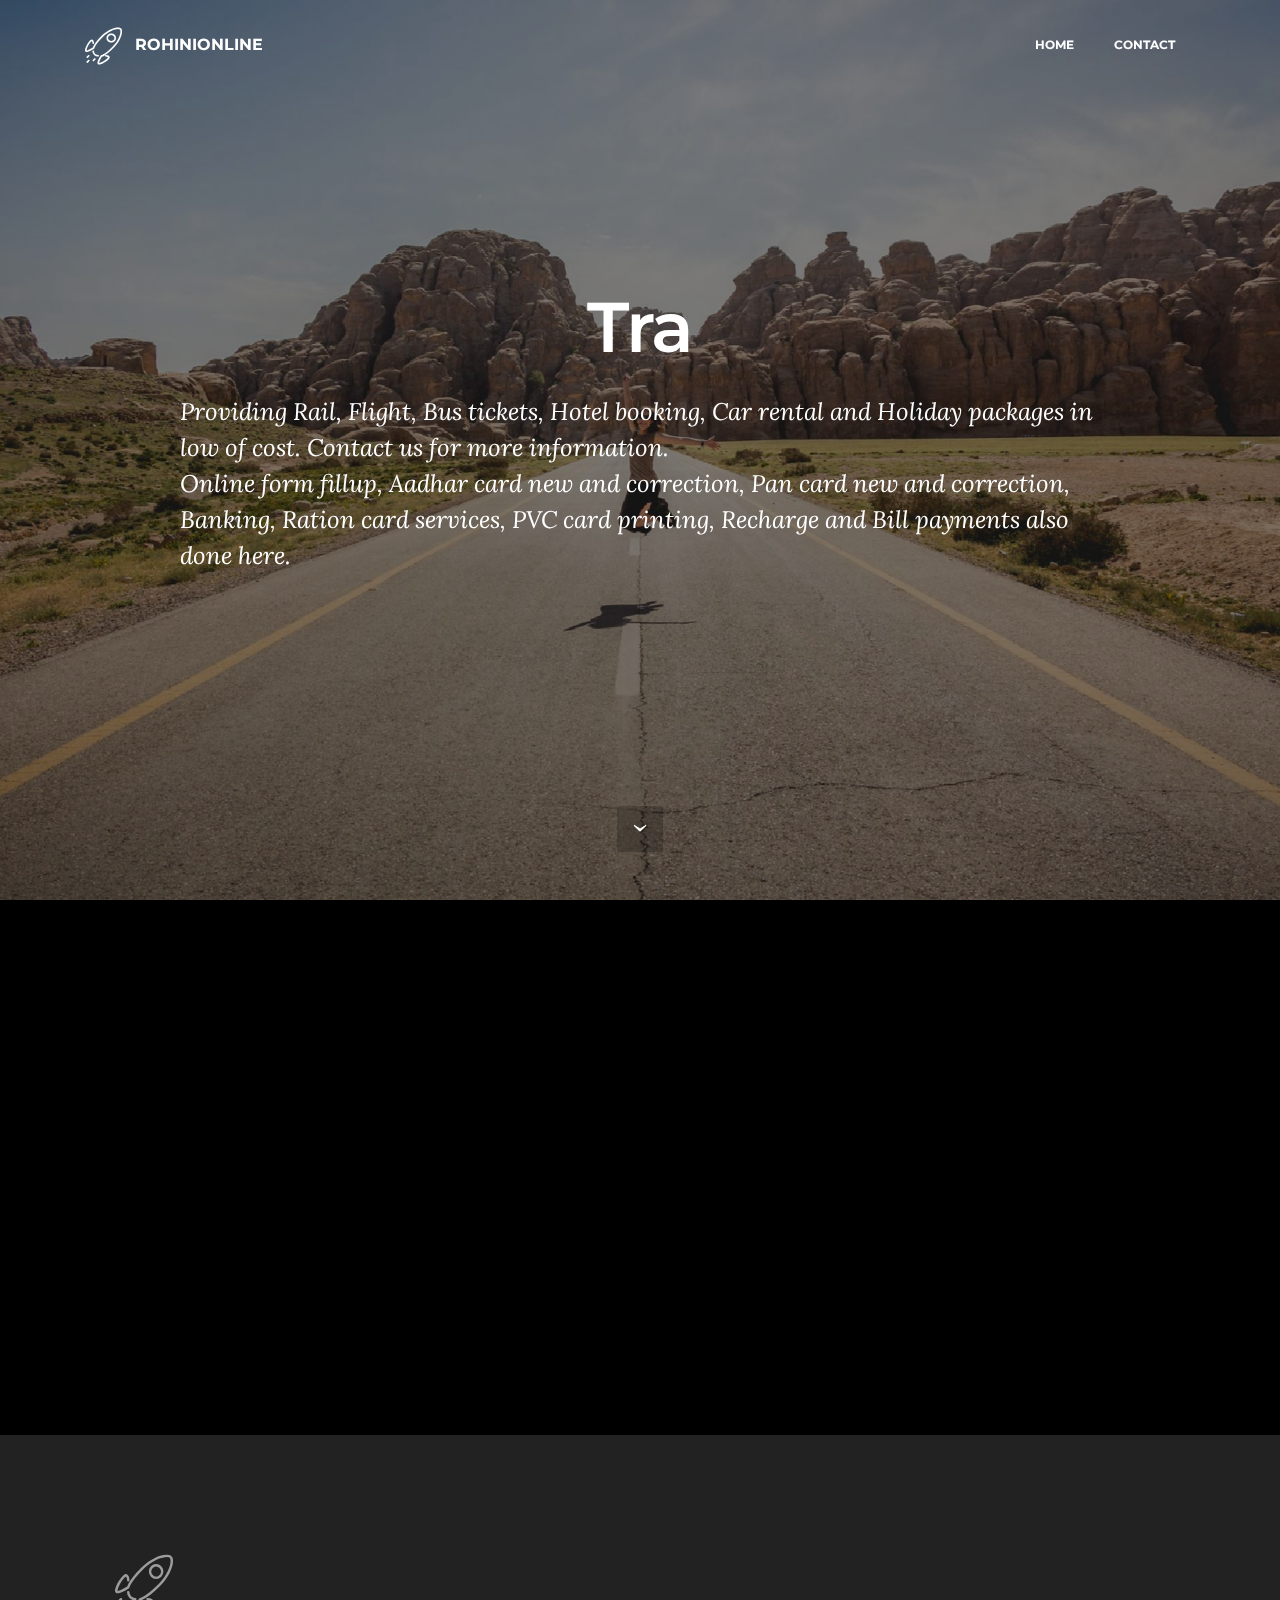
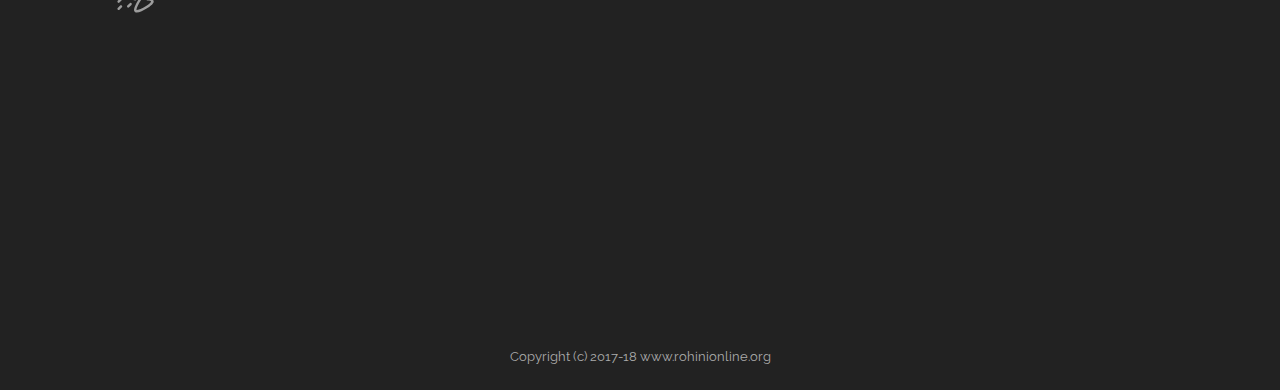
<file: index.html>
<!DOCTYPE html>
<html xmlns="http://www.w3.org/1999/xhtml">
<html lang="en">
<head>
	
  <meta charset="UTF-8">
  <meta http-equiv="X-UA-Compatible" content="IE=edge">
  
   <title>RohiniOnline</title>
  
  <meta name="description" content="Rohini travels and refill point, Kalna Road, Burdwan">
  <meta name="author" content="Nabsital Group">
  
  <link rel="shortcut icon" href="assets/images/apercu-128x128.png" type="image/x-icon">  
  <link rel="stylesheet" href="https://fonts.googleapis.com/css?family=Lora:400,700,400italic,700italic&amp;subset=latin">
  <link rel="stylesheet" href="https://fonts.googleapis.com/css?family=Montserrat:400,700">
  <link rel="stylesheet" href="https://fonts.googleapis.com/css?family=Raleway:100,100i,200,200i,300,300i,400,400i,500,500i,600,600i,700,700i,800,800i,900,900i">
  <link rel="stylesheet" href="assets/bootstrap-material-design-font/css/material.css">
  <link rel="stylesheet" href="assets/et-line-font-plugin/style.css">
  <link rel="stylesheet" href="assets/web/assets/mobirise-icons/mobirise-icons.css">
  <link rel="stylesheet" href="assets/tether/tether.min.css">
  <link rel="stylesheet" href="assets/bootstrap/css/bootstrap.min.css">
  <link rel="stylesheet" href="assets/dropdown/css/style.css">
  <link rel="stylesheet" href="assets/animate.css/animate.min.css">
  <link rel="stylesheet" href="assets/theme/css/style.css">
  <link rel="stylesheet" href="assets/mobirise-gallery/style.css">
  <link rel="stylesheet" href="assets/mobirise/css/mbr-additional.css" type="text/css">
  
  	<script>
	document.addEventListener('DOMContentLoaded', function(){
      Typed.new('#typed', {
        strings: ["Travels and refill point", "RohiniOnline"],
        typeSpeed: 180
      });
	});
	</script>
  
</head>

<body>
<section id="ext_menu-0">

    <nav class="navbar navbar-dropdown bg-color transparent navbar-fixed-top">
        <div class="container">

            <div class="mbr-table">
                <div class="mbr-table-cell">

                    <div class="navbar-brand">
                        <a href="#" class="mbri-rocket mbr-iconfont mbr-iconfont-menu navbar-logo"></a>
                        <a class="navbar-caption" href="#">ROHINIONLINE</a>
                    </div>

                </div>
                <div class="mbr-table-cell">

                    <button class="navbar-toggler pull-xs-right hidden-md-up" type="button" data-toggle="collapse" data-target="#exCollapsingNavbar">
                        <div class="hamburger-icon"></div>
                    </button>

                    <ul class="nav-dropdown collapse pull-xs-right nav navbar-nav navbar-toggleable-sm" id="exCollapsingNavbar">
						<li class="nav-item"><a class="nav-link link" href="#">HOME</a></li>
						<li class="nav-item"><a class="nav-link link" href="mailto:askrohinitravels@gmail.com?Subject=Mail from RohiniOnline">CONTACT</a></li>
				  </ul>
					<button hidden="" class="navbar-toggler navbar-close" type="button" data-toggle="collapse" data-target="#exCollapsingNavbar">
                        <div class="close-icon"></div>
                    </button>

                </div>
            </div>

        </div>
    </nav>

</section>

<section class="engine"></section><section class="mbr-section mbr-section-hero mbr-section-full mbr-parallax-background mbr-section-with-arrow mbr-after-navbar" id="header1-3" style="background-image: url(assets/images/mbr-1-2000x1333.jpg);">

    <div class="mbr-overlay" style="opacity: 0.5; background-color: rgb(0, 0, 0);"></div>

    <div class="mbr-table-cell">

        <div class="container">
            <div class="row">
                <div class="mbr-section col-md-10 col-md-offset-1 text-xs-center">

                    <h1 class="mbr-section-title display-1" id="typed">
				  </h1>
                    <p class="mbr-section-lead lead">Providing Rail, Flight, Bus tickets, Hotel booking, Car rental and Holiday packages in low of cost. Contact us for more information. <br> Online form fillup, Aadhar card new and correction, Pan card new and correction, Banking, Ration card services, PVC card printing, Recharge and Bill payments also done here.</p>
                    
                </div>
            </div>
        </div>
    </div>

    <div class="mbr-arrow mbr-arrow-floating" aria-hidden="true"><a href="#features7-g"><i class="mbr-arrow-icon"></i></a></div>

</section>

<section class="mbr-cards mbr-section mbr-section-nopadding mbr-parallax-background" id="features7-g" style="background-color: rgb(0, 0, 0); padding-top: 50px; padding-bottom: 50px;">

    <div class="mbr-overlay" style="opacity: 0.5; background-color: rgb(0, 0, 0);">
    </div>

    <div class="mbr-cards-row row">
        <div class="mbr-cards-col col-xs-12 col-lg-3" style="padding-top: 80px; padding-bottom: 80px;">
            <div class="container">
                <div class="card cart-block">
                    <div class="card-img iconbox"><span class="mbri-users mbr-iconfont mbr-iconfont-features7" style="color: rgb(255, 255, 255);"></span></div>
                    <div class="card-block">
                        <h4 class="card-title">AADHAR/PAN CARD</h4>
                        
                        <p class="card-text">We provide CSC services, to create or update Aadhar card or Pan card please contact us.</p>
                        
                    </div>
                </div>
            </div>
        </div>
        <div class="mbr-cards-col col-xs-12 col-lg-3" style="padding-top: 80px; padding-bottom: 80px;">
            <div class="container">
                <div class="card cart-block">
                    <div class="card-img iconbox"><span class="mbri-globe mbr-iconfont mbr-iconfont-features7" style="color: rgb(255, 255, 255);"></span></div>
                    <div class="card-block">
                        <h4 class="card-title">HOLIDAY PACKAGES</h4>
                        
                        <p class="card-text">Need a holiday! we are always ready to help you. We provides holiday packages and hotel booking in very low of cost.</p>
                        
                    </div>
                </div>
          </div>
        </div>
        <div class="mbr-cards-col col-xs-12 col-lg-3" style="padding-top: 80px; padding-bottom: 80px;">
            <div class="container">
                <div class="card cart-block">
                    <div class="card-img iconbox"><a class="mbri-info mbr-iconfont mbr-iconfont-features7" style="color: rgb(255, 255, 255);"></a></div>
                    <div class="card-block">
                        <h4 class="card-title">TICKETS BOOKING</h4>
                        
                        <p class="card-text">Provides online tickets booking services. Bus tickets, Rail and Flight booking. Contact us.</p>
                        
                    </div>
                </div>
            </div>
        </div>
        <div class="mbr-cards-col col-xs-12 col-lg-3" style="padding-top: 80px; padding-bottom: 80px;">
            <div class="container">
                <div class="card cart-block">
                    <div class="card-img iconbox"><a class="mbri-credit-card mbr-iconfont mbr-iconfont-features7" style="color: rgb(255, 255, 255);"></a></div>
                    <div class="card-block">
                        <h4 class="card-title">LOCAL SERVICES</h4>
                        
                        <p class="card-text">Also provides local services in Burdwan, like ITI,Banking preparation, Pradhan Mantri Awas Yojana and more.</p>
                        
                    </div>
                </div>
            </div>
        </div>
        
        
    </div>
</section>

<section class="mbr-footer mbr-section mbr-section-md-padding" id="contacts3-j" style="background-color:rgb(34, 34, 34); padding-top: 120px; padding-bottom: 90px;">


    <div class="row">
    
            <div class="mbr-company col-xs-12 col-md-6 col-lg-3">

                <div class="mbr-company card">
                     <div><span class="mbri-rocket mbr-iconfont mbr-iconfont-logo-contacts3"></span></div>
                    <div class="card-block">
                        <p class="card-text">Since 2007 Rohini travels and refill point gives lots of services in Burdwan.<br/> <br/>For more information about ITI and Banking preparation please contact us.</p>
                    </div>
                </div>

            </div>
            <div class="mbr-footer-content col-xs-12 col-md-6 col-lg-3">
                <h4>Links</h4>
                <ul><li><a class="text-white" href="mailto:askrohinitravels@gmail.com?Subject=Mail from RohiniOnline">Contact Us</a></li><li><a class="text-white" href="https://goo.gl/maps/NuKM2KqKHNG2">Find location</a></li><li><a class="text-white" href="https://www.facebook.com/rohinirefill/">Follow on facebook</a></li></ul>
            </div>
             <div class="mbr-footer-content col-xs-12 col-md-6 col-lg-3">
                 <p><strong>Contacts</strong><br>Email: askrohinitravels@gmail.com<br>Phone: (+91) 8972145535<br><br><br><strong>Address</strong><br>Kalna Road, Ramkrishna Pally<br>Burdwan 713101, West Bengal</p>
             </div>
            <div class="col-xs-12 col-md-6 col-lg-3">

                <div data-form-alert="false">
                    <div hidden="" data-form-alert="true">feedback done, Contact us now!</div>
                </div>

                <form action="#" method="#" data-form-title="MESSAGE">
                    <div class="form-group">
                        <label class="form-control-label" for="contacts3-j-email">Email<span class="form-asterisk">*</span></label>
                        <input type="email" class="form-control input-sm input-inverse" name="email" data-form-field="Email" id="contacts3-j-email" readonly>
                    </div>

                    

                    <div class="form-group">
                        <label class="form-control-label" for="contacts3-j-message">Message</label>
                        <textarea class="form-control input-sm input-inverse" name="message" data-form-field="Message" rows="5" id="contacts3-j-message" readonly></textarea>
                    </div>

                    <div><button type="submit" class="btn btn-sm btn-black"> <a href="mailto:askrohinitravels@gmail.com?Subject=Mail from RohiniOnline">Contact Us</a></button></div>

                </form>

            </div>
        </div>
</section>

<footer class="mbr-small-footer mbr-section mbr-section-nopadding" id="footer1-c" style="background-color: rgb(34, 34, 34); padding-top: 0rem; padding-bottom: 1.5rem;">
    
    <div class="container">
        <p class="text-xs-center">Copyright (c) 2017-18 www.rohinionline.org</p>
    </div>
</footer>


  <script src="assets/web/assets/jquery/jquery.min.js"></script>
  <script src="assets/tether/tether.min.js"></script>
  <script src="assets/bootstrap/js/bootstrap.min.js"></script>
  <script src="assets/smooth-scroll/smooth-scroll.js"></script>
  <script src="assets/dropdown/js/script.min.js"></script>
  <script src="assets/touch-swipe/jquery.touch-swipe.min.js"></script>
  <script src="assets/viewport-checker/jquery.viewportchecker.js"></script>
  <script src="assets/jarallax/jarallax.js"></script>
  <script src="assets/masonry/masonry.pkgd.min.js"></script>
  <script src="assets/imagesloaded/imagesloaded.pkgd.min.js"></script>
  <script src="assets/bootstrap-carousel-swipe/bootstrap-carousel-swipe.js"></script>
  <script src="assets/theme/js/script.js"></script>
  <script src="assets/mobirise-gallery/player.min.js"></script>
  <script src="assets/mobirise-gallery/script.js"></script>
  <script src="assets/formoid/formoid.min.js"></script>
  <script src="assets/theme/typed.js"></script>
  
  
  <input name="animation" type="hidden">
  </body>
</html>
</file>
<file: assets/bootstrap-material-design-font/css/material.css>
@font-face {
  font-family: 'Material-Design-Icons';
  src: url('../fonts/Material-Design-Icons.eot?3ocs8m');
  src: url('../fonts/Material-Design-Icons.eot?#iefix3ocs8m') format('embedded-opentype'), url('../fonts/Material-Design-Icons.woff?3ocs8m') format('woff'), url('../fonts/Material-Design-Icons.ttf?3ocs8m') format('truetype'), url('../fonts/Material-Design-Icons.svg?3ocs8m#Material-Design-Icons') format('svg');
  font-weight: normal;
  font-style: normal;
}
[class^="mdi-"],
[class*="mdi-"] {
  speak: none;
  display: inline-block;
  font-style: normal;
  font-variant:normal;
  font-weight:normal;
  /*font-size:24px;*/
  line-height:1;
  font-family:'Material-Design-Icons' !important;
  text-rendering: auto;
  
  -webkit-font-smoothing: antialiased;
  -moz-osx-font-smoothing: grayscale;
  -webkit-transform: translate(0, 0);
      -ms-transform: translate(0, 0);
          transform: translate(0, 0);
}
[class^="mdi-"]:before,
[class*="mdi-"]:before {
  display: inline-block;
  speak: none;
  text-decoration: inherit;
}
[class^="mdi-"].pull-left,
[class*="mdi-"].pull-left {
  margin-right: .3em;
}
[class^="mdi-"].pull-right,
[class*="mdi-"].pull-right {
  margin-left: .3em;
}
[class^="mdi-"].mdi-lg:before,
[class*="mdi-"].mdi-lg:before,
[class^="mdi-"].mdi-lg:after,
[class*="mdi-"].mdi-lg:after {
  font-size: 1.33333333em;
  line-height: 0.75em;
  vertical-align: -15%;
}
[class^="mdi-"].mdi-2x:before,
[class*="mdi-"].mdi-2x:before,
[class^="mdi-"].mdi-2x:after,
[class*="mdi-"].mdi-2x:after {
  font-size: 2em;
}
[class^="mdi-"].mdi-3x:before,
[class*="mdi-"].mdi-3x:before,
[class^="mdi-"].mdi-3x:after,
[class*="mdi-"].mdi-3x:after {
  font-size: 3em;
}
[class^="mdi-"].mdi-4x:before,
[class*="mdi-"].mdi-4x:before,
[class^="mdi-"].mdi-4x:after,
[class*="mdi-"].mdi-4x:after {
  font-size: 4em;
}
[class^="mdi-"].mdi-5x:before,
[class*="mdi-"].mdi-5x:before,
[class^="mdi-"].mdi-5x:after,
[class*="mdi-"].mdi-5x:after {
  font-size: 5em;
}
[class^="mdi-device-signal-cellular-"]:after,
[class^="mdi-device-battery-"]:after,
[class^="mdi-device-battery-charging-"]:after,
[class^="mdi-device-signal-cellular-connected-no-internet-"]:after,
[class^="mdi-device-signal-wifi-"]:after,
[class^="mdi-device-signal-wifi-statusbar-not-connected"]:after,
.mdi-device-network-wifi:after {
  opacity: .3;
  position: absolute;
  left: 0;
  top: 0;
  z-index: 1;
  display: inline-block;
  speak: none;
  text-decoration: inherit;
}
[class^="mdi-device-signal-cellular-"]:after {
  content: "\e758";
}
[class^="mdi-device-battery-"]:after {
  content: "\e735";
}
[class^="mdi-device-battery-charging-"]:after {
  content: "\e733";
}
[class^="mdi-device-signal-cellular-connected-no-internet-"]:after {
  content: "\e75d";
}
[class^="mdi-device-signal-wifi-"]:after,
.mdi-device-network-wifi:after {
  content: "\e765";
}
[class^="mdi-device-signal-wifi-statusbasr-not-connected"]:after {
  content: "\e8f7";
}
.mdi-device-signal-cellular-off:after,
.mdi-device-signal-cellular-null:after,
.mdi-device-signal-cellular-no-sim:after,
.mdi-device-signal-wifi-off:after,
.mdi-device-signal-wifi-4-bar:after,
.mdi-device-signal-cellular-4-bar:after,
.mdi-device-battery-alert:after,
.mdi-device-signal-cellular-connected-no-internet-4-bar:after,
.mdi-device-battery-std:after,
.mdi-device-battery-full .mdi-device-battery-unknown:after {
  content: "";
}
.mdi-fw {
  width: 1.28571429em;
  text-align: center;
}
.mdi-ul {
  padding-left: 0;
  margin-left: 2.14285714em;
  list-style-type: none;
}
.mdi-ul > li {
  position: relative;
}
.mdi-li {
  position: absolute;
  left: -2.14285714em;
  width: 2.14285714em;
  top: 0.14285714em;
  text-align: center;
}
.mdi-li.mdi-lg {
  left: -1.85714286em;
}
.mdi-border {
  padding: .2em .25em .15em;
  border: solid 0.08em #eeeeee;
  border-radius: .1em;
}
.mdi-spin {
  -webkit-animation: mdi-spin 2s infinite linear;
  animation: mdi-spin 2s infinite linear;
  -webkit-transform-origin: 50% 50%;
  -ms-transform-origin: 50% 50%;
      transform-origin: 50% 50%;
}
.mdi-pulse {
  -webkit-animation: mdi-spin 1s steps(8) infinite;
  animation: mdi-spin 1s steps(8) infinite;
  -webkit-transform-origin: 50% 50%;
  -ms-transform-origin: 50% 50%;
      transform-origin: 50% 50%;
}
@-webkit-keyframes mdi-spin {
  0% {
    -webkit-transform: rotate(0deg);
    transform: rotate(0deg);
  }
  100% {
    -webkit-transform: rotate(359deg);
    transform: rotate(359deg);
  }
}
@keyframes mdi-spin {
  0% {
    -webkit-transform: rotate(0deg);
    transform: rotate(0deg);
  }
  100% {
    -webkit-transform: rotate(359deg);
    transform: rotate(359deg);
  }
}
.mdi-rotate-90 {
  filter: progid:DXImageTransform.Microsoft.BasicImage(rotation=1);
  -webkit-transform: rotate(90deg);
  -ms-transform: rotate(90deg);
  transform: rotate(90deg);
}
.mdi-rotate-180 {
  filter: progid:DXImageTransform.Microsoft.BasicImage(rotation=2);
  -webkit-transform: rotate(180deg);
  -ms-transform: rotate(180deg);
  transform: rotate(180deg);
}
.mdi-rotate-270 {
  filter: progid:DXImageTransform.Microsoft.BasicImage(rotation=3);
  -webkit-transform: rotate(270deg);
  -ms-transform: rotate(270deg);
  transform: rotate(270deg);
}
.mdi-flip-horizontal {
  filter: progid:DXImageTransform.Microsoft.BasicImage(rotation=0, mirror=1);
  -webkit-transform: scale(-1, 1);
  -ms-transform: scale(-1, 1);
  transform: scale(-1, 1);
}
.mdi-flip-vertical {
  filter: progid:DXImageTransform.Microsoft.BasicImage(rotation=2, mirror=1);
  -webkit-transform: scale(1, -1);
  -ms-transform: scale(1, -1);
  transform: scale(1, -1);
}
:root .mdi-rotate-90,
:root .mdi-rotate-180,
:root .mdi-rotate-270,
:root .mdi-flip-horizontal,
:root .mdi-flip-vertical {
  -webkit-filter: none;
          filter: none;
}
.mdi-stack {
  position: relative;
  display: inline-block;
  width: 2em;
  height: 2em;
  line-height: 2em;
  vertical-align: middle;
}
.mdi-stack-1x,
.mdi-stack-2x {
  position: absolute;
  left: 0;
  width: 100%;
  text-align: center;
}
.mdi-stack-1x {
  line-height: inherit;
}
.mdi-stack-2x {
  font-size: 2em;
}
.mdi-inverse {
  color: #ffffff;
}
/* Start Icons */
.mdi-action-3d-rotation:before {
  content: "\e600";
}
.mdi-action-accessibility:before {
  content: "\e601";
}
.mdi-action-account-balance-wallet:before {
  content: "\e602";
}
.mdi-action-account-balance:before {
  content: "\e603";
}
.mdi-action-account-box:before {
  content: "\e604";
}
.mdi-action-account-child:before {
  content: "\e605";
}
.mdi-action-account-circle:before {
  content: "\e606";
}
.mdi-action-add-shopping-cart:before {
  content: "\e607";
}
.mdi-action-alarm-add:before {
  content: "\e608";
}
.mdi-action-alarm-off:before {
  content: "\e609";
}
.mdi-action-alarm-on:before {
  content: "\e60a";
}
.mdi-action-alarm:before {
  content: "\e60b";
}
.mdi-action-android:before {
  content: "\e60c";
}
.mdi-action-announcement:before {
  content: "\e60d";
}
.mdi-action-aspect-ratio:before {
  content: "\e60e";
}
.mdi-action-assessment:before {
  content: "\e60f";
}
.mdi-action-assignment-ind:before {
  content: "\e610";
}
.mdi-action-assignment-late:before {
  content: "\e611";
}
.mdi-action-assignment-return:before {
  content: "\e612";
}
.mdi-action-assignment-returned:before {
  content: "\e613";
}
.mdi-action-assignment-turned-in:before {
  content: "\e614";
}
.mdi-action-assignment:before {
  content: "\e615";
}
.mdi-action-autorenew:before {
  content: "\e616";
}
.mdi-action-backup:before {
  content: "\e617";
}
.mdi-action-book:before {
  content: "\e618";
}
.mdi-action-bookmark-outline:before {
  content: "\e619";
}
.mdi-action-bookmark:before {
  content: "\e61a";
}
.mdi-action-bug-report:before {
  content: "\e61b";
}
.mdi-action-cached:before {
  content: "\e61c";
}
.mdi-action-check-circle:before {
  content: "\e61d";
}
.mdi-action-class:before {
  content: "\e61e";
}
.mdi-action-credit-card:before {
  content: "\e61f";
}
.mdi-action-dashboard:before {
  content: "\e620";
}
.mdi-action-delete:before {
  content: "\e621";
}
.mdi-action-description:before {
  content: "\e622";
}
.mdi-action-dns:before {
  content: "\e623";
}
.mdi-action-done-all:before {
  content: "\e624";
}
.mdi-action-done:before {
  content: "\e625";
}
.mdi-action-event:before {
  content: "\e626";
}
.mdi-action-exit-to-app:before {
  content: "\e627";
}
.mdi-action-explore:before {
  content: "\e628";
}
.mdi-action-extension:before {
  content: "\e629";
}
.mdi-action-face-unlock:before {
  content: "\e62a";
}
.mdi-action-favorite-outline:before {
  content: "\e62b";
}
.mdi-action-favorite:before {
  content: "\e62c";
}
.mdi-action-find-in-page:before {
  content: "\e62d";
}
.mdi-action-find-replace:before {
  content: "\e62e";
}
.mdi-action-flip-to-back:before {
  content: "\e62f";
}
.mdi-action-flip-to-front:before {
  content: "\e630";
}
.mdi-action-get-app:before {
  content: "\e631";
}
.mdi-action-grade:before {
  content: "\e632";
}
.mdi-action-group-work:before {
  content: "\e633";
}
.mdi-action-help:before {
  content: "\e634";
}
.mdi-action-highlight-remove:before {
  content: "\e635";
}
.mdi-action-history:before {
  content: "\e636";
}
.mdi-action-home:before {
  content: "\e637";
}
.mdi-action-https:before {
  content: "\e638";
}
.mdi-action-info-outline:before {
  content: "\e639";
}
.mdi-action-info:before {
  content: "\e63a";
}
.mdi-action-input:before {
  content: "\e63b";
}
.mdi-action-invert-colors:before {
  content: "\e63c";
}
.mdi-action-label-outline:before {
  content: "\e63d";
}
.mdi-action-label:before {
  content: "\e63e";
}
.mdi-action-language:before {
  content: "\e63f";
}
.mdi-action-launch:before {
  content: "\e640";
}
.mdi-action-list:before {
  content: "\e641";
}
.mdi-action-lock-open:before {
  content: "\e642";
}
.mdi-action-lock-outline:before {
  content: "\e643";
}
.mdi-action-lock:before {
  content: "\e644";
}
.mdi-action-loyalty:before {
  content: "\e645";
}
.mdi-action-markunread-mailbox:before {
  content: "\e646";
}
.mdi-action-note-add:before {
  content: "\e647";
}
.mdi-action-open-in-browser:before {
  content: "\e648";
}
.mdi-action-open-in-new:before {
  content: "\e649";
}
.mdi-action-open-with:before {
  content: "\e64a";
}
.mdi-action-pageview:before {
  content: "\e64b";
}
.mdi-action-payment:before {
  content: "\e64c";
}
.mdi-action-perm-camera-mic:before {
  content: "\e64d";
}
.mdi-action-perm-contact-cal:before {
  content: "\e64e";
}
.mdi-action-perm-data-setting:before {
  content: "\e64f";
}
.mdi-action-perm-device-info:before {
  content: "\e650";
}
.mdi-action-perm-identity:before {
  content: "\e651";
}
.mdi-action-perm-media:before {
  content: "\e652";
}
.mdi-action-perm-phone-msg:before {
  content: "\e653";
}
.mdi-action-perm-scan-wifi:before {
  content: "\e654";
}
.mdi-action-picture-in-picture:before {
  content: "\e655";
}
.mdi-action-polymer:before {
  content: "\e656";
}
.mdi-action-print:before {
  content: "\e657";
}
.mdi-action-query-builder:before {
  content: "\e658";
}
.mdi-action-question-answer:before {
  content: "\e659";
}
.mdi-action-receipt:before {
  content: "\e65a";
}
.mdi-action-redeem:before {
  content: "\e65b";
}
.mdi-action-reorder:before {
  content: "\e65c";
}
.mdi-action-report-problem:before {
  content: "\e65d";
}
.mdi-action-restore:before {
  content: "\e65e";
}
.mdi-action-room:before {
  content: "\e65f";
}
.mdi-action-schedule:before {
  content: "\e660";
}
.mdi-action-search:before {
  content: "\e661";
}
.mdi-action-settings-applications:before {
  content: "\e662";
}
.mdi-action-settings-backup-restore:before {
  content: "\e663";
}
.mdi-action-settings-bluetooth:before {
  content: "\e664";
}
.mdi-action-settings-cell:before {
  content: "\e665";
}
.mdi-action-settings-display:before {
  content: "\e666";
}
.mdi-action-settings-ethernet:before {
  content: "\e667";
}
.mdi-action-settings-input-antenna:before {
  content: "\e668";
}
.mdi-action-settings-input-component:before {
  content: "\e669";
}
.mdi-action-settings-input-composite:before {
  content: "\e66a";
}
.mdi-action-settings-input-hdmi:before {
  content: "\e66b";
}
.mdi-action-settings-input-svideo:before {
  content: "\e66c";
}
.mdi-action-settings-overscan:before {
  content: "\e66d";
}
.mdi-action-settings-phone:before {
  content: "\e66e";
}
.mdi-action-settings-power:before {
  content: "\e66f";
}
.mdi-action-settings-remote:before {
  content: "\e670";
}
.mdi-action-settings-voice:before {
  content: "\e671";
}
.mdi-action-settings:before {
  content: "\e672";
}
.mdi-action-shop-two:before {
  content: "\e673";
}
.mdi-action-shop:before {
  content: "\e674";
}
.mdi-action-shopping-basket:before {
  content: "\e675";
}
.mdi-action-shopping-cart:before {
  content: "\e676";
}
.mdi-action-speaker-notes:before {
  content: "\e677";
}
.mdi-action-spellcheck:before {
  content: "\e678";
}
.mdi-action-star-rate:before {
  content: "\e679";
}
.mdi-action-stars:before {
  content: "\e67a";
}
.mdi-action-store:before {
  content: "\e67b";
}
.mdi-action-subject:before {
  content: "\e67c";
}
.mdi-action-supervisor-account:before {
  content: "\e67d";
}
.mdi-action-swap-horiz:before {
  content: "\e67e";
}
.mdi-action-swap-vert-circle:before {
  content: "\e67f";
}
.mdi-action-swap-vert:before {
  content: "\e680";
}
.mdi-action-system-update-tv:before {
  content: "\e681";
}
.mdi-action-tab-unselected:before {
  content: "\e682";
}
.mdi-action-tab:before {
  content: "\e683";
}
.mdi-action-theaters:before {
  content: "\e684";
}
.mdi-action-thumb-down:before {
  content: "\e685";
}
.mdi-action-thumb-up:before {
  content: "\e686";
}
.mdi-action-thumbs-up-down:before {
  content: "\e687";
}
.mdi-action-toc:before {
  content: "\e688";
}
.mdi-action-today:before {
  content: "\e689";
}
.mdi-action-track-changes:before {
  content: "\e68a";
}
.mdi-action-translate:before {
  content: "\e68b";
}
.mdi-action-trending-down:before {
  content: "\e68c";
}
.mdi-action-trending-neutral:before {
  content: "\e68d";
}
.mdi-action-trending-up:before {
  content: "\e68e";
}
.mdi-action-turned-in-not:before {
  content: "\e68f";
}
.mdi-action-turned-in:before {
  content: "\e690";
}
.mdi-action-verified-user:before {
  content: "\e691";
}
.mdi-action-view-agenda:before {
  content: "\e692";
}
.mdi-action-view-array:before {
  content: "\e693";
}
.mdi-action-view-carousel:before {
  content: "\e694";
}
.mdi-action-view-column:before {
  content: "\e695";
}
.mdi-action-view-day:before {
  content: "\e696";
}
.mdi-action-view-headline:before {
  content: "\e697";
}
.mdi-action-view-list:before {
  content: "\e698";
}
.mdi-action-view-module:before {
  content: "\e699";
}
.mdi-action-view-quilt:before {
  content: "\e69a";
}
.mdi-action-view-stream:before {
  content: "\e69b";
}
.mdi-action-view-week:before {
  content: "\e69c";
}
.mdi-action-visibility-off:before {
  content: "\e69d";
}
.mdi-action-visibility:before {
  content: "\e69e";
}
.mdi-action-wallet-giftcard:before {
  content: "\e69f";
}
.mdi-action-wallet-membership:before {
  content: "\e6a0";
}
.mdi-action-wallet-travel:before {
  content: "\e6a1";
}
.mdi-action-work:before {
  content: "\e6a2";
}
.mdi-alert-error:before {
  content: "\e6a3";
}
.mdi-alert-warning:before {
  content: "\e6a4";
}
.mdi-av-album:before {
  content: "\e6a5";
}
.mdi-av-closed-caption:before {
  content: "\e6a6";
}
.mdi-av-equalizer:before {
  content: "\e6a7";
}
.mdi-av-explicit:before {
  content: "\e6a8";
}
.mdi-av-fast-forward:before {
  content: "\e6a9";
}
.mdi-av-fast-rewind:before {
  content: "\e6aa";
}
.mdi-av-games:before {
  content: "\e6ab";
}
.mdi-av-hearing:before {
  content: "\e6ac";
}
.mdi-av-high-quality:before {
  content: "\e6ad";
}
.mdi-av-loop:before {
  content: "\e6ae";
}
.mdi-av-mic-none:before {
  content: "\e6af";
}
.mdi-av-mic-off:before {
  content: "\e6b0";
}
.mdi-av-mic:before {
  content: "\e6b1";
}
.mdi-av-movie:before {
  content: "\e6b2";
}
.mdi-av-my-library-add:before {
  content: "\e6b3";
}
.mdi-av-my-library-books:before {
  content: "\e6b4";
}
.mdi-av-my-library-music:before {
  content: "\e6b5";
}
.mdi-av-new-releases:before {
  content: "\e6b6";
}
.mdi-av-not-interested:before {
  content: "\e6b7";
}
.mdi-av-pause-circle-fill:before {
  content: "\e6b8";
}
.mdi-av-pause-circle-outline:before {
  content: "\e6b9";
}
.mdi-av-pause:before {
  content: "\e6ba";
}
.mdi-av-play-arrow:before {
  content: "\e6bb";
}
.mdi-av-play-circle-fill:before {
  content: "\e6bc";
}
.mdi-av-play-circle-outline:before {
  content: "\e6bd";
}
.mdi-av-play-shopping-bag:before {
  content: "\e6be";
}
.mdi-av-playlist-add:before {
  content: "\e6bf";
}
.mdi-av-queue-music:before {
  content: "\e6c0";
}
.mdi-av-queue:before {
  content: "\e6c1";
}
.mdi-av-radio:before {
  content: "\e6c2";
}
.mdi-av-recent-actors:before {
  content: "\e6c3";
}
.mdi-av-repeat-one:before {
  content: "\e6c4";
}
.mdi-av-repeat:before {
  content: "\e6c5";
}
.mdi-av-replay:before {
  content: "\e6c6";
}
.mdi-av-shuffle:before {
  content: "\e6c7";
}
.mdi-av-skip-next:before {
  content: "\e6c8";
}
.mdi-av-skip-previous:before {
  content: "\e6c9";
}
.mdi-av-snooze:before {
  content: "\e6ca";
}
.mdi-av-stop:before {
  content: "\e6cb";
}
.mdi-av-subtitles:before {
  content: "\e6cc";
}
.mdi-av-surround-sound:before {
  content: "\e6cd";
}
.mdi-av-timer:before {
  content: "\e6ce";
}
.mdi-av-video-collection:before {
  content: "\e6cf";
}
.mdi-av-videocam-off:before {
  content: "\e6d0";
}
.mdi-av-videocam:before {
  content: "\e6d1";
}
.mdi-av-volume-down:before {
  content: "\e6d2";
}
.mdi-av-volume-mute:before {
  content: "\e6d3";
}
.mdi-av-volume-off:before {
  content: "\e6d4";
}
.mdi-av-volume-up:before {
  content: "\e6d5";
}
.mdi-av-web:before {
  content: "\e6d6";
}
.mdi-communication-business:before {
  content: "\e6d7";
}
.mdi-communication-call-end:before {
  content: "\e6d8";
}
.mdi-communication-call-made:before {
  content: "\e6d9";
}
.mdi-communication-call-merge:before {
  content: "\e6da";
}
.mdi-communication-call-missed:before {
  content: "\e6db";
}
.mdi-communication-call-received:before {
  content: "\e6dc";
}
.mdi-communication-call-split:before {
  content: "\e6dd";
}
.mdi-communication-call:before {
  content: "\e6de";
}
.mdi-communication-chat:before {
  content: "\e6df";
}
.mdi-communication-clear-all:before {
  content: "\e6e0";
}
.mdi-communication-comment:before {
  content: "\e6e1";
}
.mdi-communication-contacts:before {
  content: "\e6e2";
}
.mdi-communication-dialer-sip:before {
  content: "\e6e3";
}
.mdi-communication-dialpad:before {
  content: "\e6e4";
}
.mdi-communication-dnd-on:before {
  content: "\e6e5";
}
.mdi-communication-email:before {
  content: "\e6e6";
}
.mdi-communication-forum:before {
  content: "\e6e7";
}
.mdi-communication-import-export:before {
  content: "\e6e8";
}
.mdi-communication-invert-colors-off:before {
  content: "\e6e9";
}
.mdi-communication-invert-colors-on:before {
  content: "\e6ea";
}
.mdi-communication-live-help:before {
  content: "\e6eb";
}
.mdi-communication-location-off:before {
  content: "\e6ec";
}
.mdi-communication-location-on:before {
  content: "\e6ed";
}
.mdi-communication-message:before {
  content: "\e6ee";
}
.mdi-communication-messenger:before {
  content: "\e6ef";
}
.mdi-communication-no-sim:before {
  content: "\e6f0";
}
.mdi-communication-phone:before {
  content: "\e6f1";
}
.mdi-communication-portable-wifi-off:before {
  content: "\e6f2";
}
.mdi-communication-quick-contacts-dialer:before {
  content: "\e6f3";
}
.mdi-communication-quick-contacts-mail:before {
  content: "\e6f4";
}
.mdi-communication-ring-volume:before {
  content: "\e6f5";
}
.mdi-communication-stay-current-landscape:before {
  content: "\e6f6";
}
.mdi-communication-stay-current-portrait:before {
  content: "\e6f7";
}
.mdi-communication-stay-primary-landscape:before {
  content: "\e6f8";
}
.mdi-communication-stay-primary-portrait:before {
  content: "\e6f9";
}
.mdi-communication-swap-calls:before {
  content: "\e6fa";
}
.mdi-communication-textsms:before {
  content: "\e6fb";
}
.mdi-communication-voicemail:before {
  content: "\e6fc";
}
.mdi-communication-vpn-key:before {
  content: "\e6fd";
}
.mdi-content-add-box:before {
  content: "\e6fe";
}
.mdi-content-add-circle-outline:before {
  content: "\e6ff";
}
.mdi-content-add-circle:before {
  content: "\e700";
}
.mdi-content-add:before {
  content: "\e701";
}
.mdi-content-archive:before {
  content: "\e702";
}
.mdi-content-backspace:before {
  content: "\e703";
}
.mdi-content-block:before {
  content: "\e704";
}
.mdi-content-clear:before {
  content: "\e705";
}
.mdi-content-content-copy:before {
  content: "\e706";
}
.mdi-content-content-cut:before {
  content: "\e707";
}
.mdi-content-content-paste:before {
  content: "\e708";
}
.mdi-content-create:before {
  content: "\e709";
}
.mdi-content-drafts:before {
  content: "\e70a";
}
.mdi-content-filter-list:before {
  content: "\e70b";
}
.mdi-content-flag:before {
  content: "\e70c";
}
.mdi-content-forward:before {
  content: "\e70d";
}
.mdi-content-gesture:before {
  content: "\e70e";
}
.mdi-content-inbox:before {
  content: "\e70f";
}
.mdi-content-link:before {
  content: "\e710";
}
.mdi-content-mail:before {
  content: "\e711";
}
.mdi-content-markunread:before {
  content: "\e712";
}
.mdi-content-redo:before {
  content: "\e713";
}
.mdi-content-remove-circle-outline:before {
  content: "\e714";
}
.mdi-content-remove-circle:before {
  content: "\e715";
}
.mdi-content-remove:before {
  content: "\e716";
}
.mdi-content-reply-all:before {
  content: "\e717";
}
.mdi-content-reply:before {
  content: "\e718";
}
.mdi-content-report:before {
  content: "\e719";
}
.mdi-content-save:before {
  content: "\e71a";
}
.mdi-content-select-all:before {
  content: "\e71b";
}
.mdi-content-send:before {
  content: "\e71c";
}
.mdi-content-sort:before {
  content: "\e71d";
}
.mdi-content-text-format:before {
  content: "\e71e";
}
.mdi-content-undo:before {
  content: "\e71f";
}
.mdi-editor-attach-file:before {
  content: "\e776";
}
.mdi-editor-attach-money:before {
  content: "\e777";
}
.mdi-editor-border-all:before {
  content: "\e778";
}
.mdi-editor-border-bottom:before {
  content: "\e779";
}
.mdi-editor-border-clear:before {
  content: "\e77a";
}
.mdi-editor-border-color:before {
  content: "\e77b";
}
.mdi-editor-border-horizontal:before {
  content: "\e77c";
}
.mdi-editor-border-inner:before {
  content: "\e77d";
}
.mdi-editor-border-left:before {
  content: "\e77e";
}
.mdi-editor-border-outer:before {
  content: "\e77f";
}
.mdi-editor-border-right:before {
  content: "\e780";
}
.mdi-editor-border-style:before {
  content: "\e781";
}
.mdi-editor-border-top:before {
  content: "\e782";
}
.mdi-editor-border-vertical:before {
  content: "\e783";
}
.mdi-editor-format-align-center:before {
  content: "\e784";
}
.mdi-editor-format-align-justify:before {
  content: "\e785";
}
.mdi-editor-format-align-left:before {
  content: "\e786";
}
.mdi-editor-format-align-right:before {
  content: "\e787";
}
.mdi-editor-format-bold:before {
  content: "\e788";
}
.mdi-editor-format-clear:before {
  content: "\e789";
}
.mdi-editor-format-color-fill:before {
  content: "\e78a";
}
.mdi-editor-format-color-reset:before {
  content: "\e78b";
}
.mdi-editor-format-color-text:before {
  content: "\e78c";
}
.mdi-editor-format-indent-decrease:before {
  content: "\e78d";
}
.mdi-editor-format-indent-increase:before {
  content: "\e78e";
}
.mdi-editor-format-italic:before {
  content: "\e78f";
}
.mdi-editor-format-line-spacing:before {
  content: "\e790";
}
.mdi-editor-format-list-bulleted:before {
  content: "\e791";
}
.mdi-editor-format-list-numbered:before {
  content: "\e792";
}
.mdi-editor-format-paint:before {
  content: "\e793";
}
.mdi-editor-format-quote:before {
  content: "\e794";
}
.mdi-editor-format-size:before {
  content: "\e795";
}
.mdi-editor-format-strikethrough:before {
  content: "\e796";
}
.mdi-editor-format-textdirection-l-to-r:before {
  content: "\e797";
}
.mdi-editor-format-textdirection-r-to-l:before {
  content: "\e798";
}
.mdi-editor-format-underline:before {
  content: "\e799";
}
.mdi-editor-functions:before {
  content: "\e79a";
}
.mdi-editor-insert-chart:before {
  content: "\e79b";
}
.mdi-editor-insert-comment:before {
  content: "\e79c";
}
.mdi-editor-insert-drive-file:before {
  content: "\e79d";
}
.mdi-editor-insert-emoticon:before {
  content: "\e79e";
}
.mdi-editor-insert-invitation:before {
  content: "\e79f";
}
.mdi-editor-insert-link:before {
  content: "\e7a0";
}
.mdi-editor-insert-photo:before {
  content: "\e7a1";
}
.mdi-editor-merge-type:before {
  content: "\e7a2";
}
.mdi-editor-mode-comment:before {
  content: "\e7a3";
}
.mdi-editor-mode-edit:before {
  content: "\e7a4";
}
.mdi-editor-publish:before {
  content: "\e7a5";
}
.mdi-editor-vertical-align-bottom:before {
  content: "\e7a6";
}
.mdi-editor-vertical-align-center:before {
  content: "\e7a7";
}
.mdi-editor-vertical-align-top:before {
  content: "\e7a8";
}
.mdi-editor-wrap-text:before {
  content: "\e7a9";
}
.mdi-file-attachment:before {
  content: "\e7aa";
}
.mdi-file-cloud-circle:before {
  content: "\e7ab";
}
.mdi-file-cloud-done:before {
  content: "\e7ac";
}
.mdi-file-cloud-download:before {
  content: "\e7ad";
}
.mdi-file-cloud-off:before {
  content: "\e7ae";
}
.mdi-file-cloud-queue:before {
  content: "\e7af";
}
.mdi-file-cloud-upload:before {
  content: "\e7b0";
}
.mdi-file-cloud:before {
  content: "\e7b1";
}
.mdi-file-file-download:before {
  content: "\e7b2";
}
.mdi-file-file-upload:before {
  content: "\e7b3";
}
.mdi-file-folder-open:before {
  content: "\e7b4";
}
.mdi-file-folder-shared:before {
  content: "\e7b5";
}
.mdi-file-folder:before {
  content: "\e7b6";
}
.mdi-device-access-alarm:before {
  content: "\e720";
}
.mdi-device-access-alarms:before {
  content: "\e721";
}
.mdi-device-access-time:before {
  content: "\e722";
}
.mdi-device-add-alarm:before {
  content: "\e723";
}
.mdi-device-airplanemode-off:before {
  content: "\e724";
}
.mdi-device-airplanemode-on:before {
  content: "\e725";
}
.mdi-device-battery-20:before {
  content: "\e726";
}
.mdi-device-battery-30:before {
  content: "\e727";
}
.mdi-device-battery-50:before {
  content: "\e728";
}
.mdi-device-battery-60:before {
  content: "\e729";
}
.mdi-device-battery-80:before {
  content: "\e72a";
}
.mdi-device-battery-90:before {
  content: "\e72b";
}
.mdi-device-battery-alert:before {
  content: "\e72c";
}
.mdi-device-battery-charging-20:before {
  content: "\e72d";
}
.mdi-device-battery-charging-30:before {
  content: "\e72e";
}
.mdi-device-battery-charging-50:before {
  content: "\e72f";
}
.mdi-device-battery-charging-60:before {
  content: "\e730";
}
.mdi-device-battery-charging-80:before {
  content: "\e731";
}
.mdi-device-battery-charging-90:before {
  content: "\e732";
}
.mdi-device-battery-charging-full:before {
  content: "\e733";
}
.mdi-device-battery-full:before {
  content: "\e734";
}
.mdi-device-battery-std:before {
  content: "\e735";
}
.mdi-device-battery-unknown:before {
  content: "\e736";
}
.mdi-device-bluetooth-connected:before {
  content: "\e737";
}
.mdi-device-bluetooth-disabled:before {
  content: "\e738";
}
.mdi-device-bluetooth-searching:before {
  content: "\e739";
}
.mdi-device-bluetooth:before {
  content: "\e73a";
}
.mdi-device-brightness-auto:before {
  content: "\e73b";
}
.mdi-device-brightness-high:before {
  content: "\e73c";
}
.mdi-device-brightness-low:before {
  content: "\e73d";
}
.mdi-device-brightness-medium:before {
  content: "\e73e";
}
.mdi-device-data-usage:before {
  content: "\e73f";
}
.mdi-device-developer-mode:before {
  content: "\e740";
}
.mdi-device-devices:before {
  content: "\e741";
}
.mdi-device-dvr:before {
  content: "\e742";
}
.mdi-device-gps-fixed:before {
  content: "\e743";
}
.mdi-device-gps-not-fixed:before {
  content: "\e744";
}
.mdi-device-gps-off:before {
  content: "\e745";
}
.mdi-device-location-disabled:before {
  content: "\e746";
}
.mdi-device-location-searching:before {
  content: "\e747";
}
.mdi-device-multitrack-audio:before {
  content: "\e748";
}
.mdi-device-network-cell:before {
  content: "\e749";
}
.mdi-device-network-wifi:before {
  content: "\e74a";
}
.mdi-device-nfc:before {
  content: "\e74b";
}
.mdi-device-now-wallpaper:before {
  content: "\e74c";
}
.mdi-device-now-widgets:before {
  content: "\e74d";
}
.mdi-device-screen-lock-landscape:before {
  content: "\e74e";
}
.mdi-device-screen-lock-portrait:before {
  content: "\e74f";
}
.mdi-device-screen-lock-rotation:before {
  content: "\e750";
}
.mdi-device-screen-rotation:before {
  content: "\e751";
}
.mdi-device-sd-storage:before {
  content: "\e752";
}
.mdi-device-settings-system-daydream:before {
  content: "\e753";
}
.mdi-device-signal-cellular-0-bar:before {
  content: "\e754";
}
.mdi-device-signal-cellular-1-bar:before {
  content: "\e755";
}
.mdi-device-signal-cellular-2-bar:before {
  content: "\e756";
}
.mdi-device-signal-cellular-3-bar:before {
  content: "\e757";
}
.mdi-device-signal-cellular-4-bar:before {
  content: "\e758";
}
.mdi-signal-wifi-statusbar-connected-no-internet-after:before {
  content: "\e8f6";
}
.mdi-device-signal-cellular-connected-no-internet-0-bar:before {
  content: "\e759";
}
.mdi-device-signal-cellular-connected-no-internet-1-bar:before {
  content: "\e75a";
}
.mdi-device-signal-cellular-connected-no-internet-2-bar:before {
  content: "\e75b";
}
.mdi-device-signal-cellular-connected-no-internet-3-bar:before {
  content: "\e75c";
}
.mdi-device-signal-cellular-connected-no-internet-4-bar:before {
  content: "\e75d";
}
.mdi-device-signal-cellular-no-sim:before {
  content: "\e75e";
}
.mdi-device-signal-cellular-null:before {
  content: "\e75f";
}
.mdi-device-signal-cellular-off:before {
  content: "\e760";
}
.mdi-device-signal-wifi-0-bar:before {
  content: "\e761";
}
.mdi-device-signal-wifi-1-bar:before {
  content: "\e762";
}
.mdi-device-signal-wifi-2-bar:before {
  content: "\e763";
}
.mdi-device-signal-wifi-3-bar:before {
  content: "\e764";
}
.mdi-device-signal-wifi-4-bar:before {
  content: "\e765";
}
.mdi-device-signal-wifi-off:before {
  content: "\e766";
}
.mdi-device-signal-wifi-statusbar-1-bar:before {
  content: "\e767";
}
.mdi-device-signal-wifi-statusbar-2-bar:before {
  content: "\e768";
}
.mdi-device-signal-wifi-statusbar-3-bar:before {
  content: "\e769";
}
.mdi-device-signal-wifi-statusbar-4-bar:before {
  content: "\e76a";
}
.mdi-device-signal-wifi-statusbar-connected-no-internet-:before {
  content: "\e76b";
}
.mdi-device-signal-wifi-statusbar-connected-no-internet:before {
  content: "\e76f";
}
.mdi-device-signal-wifi-statusbar-connected-no-internet-2:before {
  content: "\e76c";
}
.mdi-device-signal-wifi-statusbar-connected-no-internet-3:before {
  content: "\e76d";
}
.mdi-device-signal-wifi-statusbar-connected-no-internet-4:before {
  content: "\e76e";
}
.mdi-signal-wifi-statusbar-not-connected-after:before {
  content: "\e8f7";
}
.mdi-device-signal-wifi-statusbar-not-connected:before {
  content: "\e770";
}
.mdi-device-signal-wifi-statusbar-null:before {
  content: "\e771";
}
.mdi-device-storage:before {
  content: "\e772";
}
.mdi-device-usb:before {
  content: "\e773";
}
.mdi-device-wifi-lock:before {
  content: "\e774";
}
.mdi-device-wifi-tethering:before {
  content: "\e775";
}
.mdi-hardware-cast-connected:before {
  content: "\e7b7";
}
.mdi-hardware-cast:before {
  content: "\e7b8";
}
.mdi-hardware-computer:before {
  content: "\e7b9";
}
.mdi-hardware-desktop-mac:before {
  content: "\e7ba";
}
.mdi-hardware-desktop-windows:before {
  content: "\e7bb";
}
.mdi-hardware-dock:before {
  content: "\e7bc";
}
.mdi-hardware-gamepad:before {
  content: "\e7bd";
}
.mdi-hardware-headset-mic:before {
  content: "\e7be";
}
.mdi-hardware-headset:before {
  content: "\e7bf";
}
.mdi-hardware-keyboard-alt:before {
  content: "\e7c0";
}
.mdi-hardware-keyboard-arrow-down:before {
  content: "\e7c1";
}
.mdi-hardware-keyboard-arrow-left:before {
  content: "\e7c2";
}
.mdi-hardware-keyboard-arrow-right:before {
  content: "\e7c3";
}
.mdi-hardware-keyboard-arrow-up:before {
  content: "\e7c4";
}
.mdi-hardware-keyboard-backspace:before {
  content: "\e7c5";
}
.mdi-hardware-keyboard-capslock:before {
  content: "\e7c6";
}
.mdi-hardware-keyboard-control:before {
  content: "\e7c7";
}
.mdi-hardware-keyboard-hide:before {
  content: "\e7c8";
}
.mdi-hardware-keyboard-return:before {
  content: "\e7c9";
}
.mdi-hardware-keyboard-tab:before {
  content: "\e7ca";
}
.mdi-hardware-keyboard-voice:before {
  content: "\e7cb";
}
.mdi-hardware-keyboard:before {
  content: "\e7cc";
}
.mdi-hardware-laptop-chromebook:before {
  content: "\e7cd";
}
.mdi-hardware-laptop-mac:before {
  content: "\e7ce";
}
.mdi-hardware-laptop-windows:before {
  content: "\e7cf";
}
.mdi-hardware-laptop:before {
  content: "\e7d0";
}
.mdi-hardware-memory:before {
  content: "\e7d1";
}
.mdi-hardware-mouse:before {
  content: "\e7d2";
}
.mdi-hardware-phone-android:before {
  content: "\e7d3";
}
.mdi-hardware-phone-iphone:before {
  content: "\e7d4";
}
.mdi-hardware-phonelink-off:before {
  content: "\e7d5";
}
.mdi-hardware-phonelink:before {
  content: "\e7d6";
}
.mdi-hardware-security:before {
  content: "\e7d7";
}
.mdi-hardware-sim-card:before {
  content: "\e7d8";
}
.mdi-hardware-smartphone:before {
  content: "\e7d9";
}
.mdi-hardware-speaker:before {
  content: "\e7da";
}
.mdi-hardware-tablet-android:before {
  content: "\e7db";
}
.mdi-hardware-tablet-mac:before {
  content: "\e7dc";
}
.mdi-hardware-tablet:before {
  content: "\e7dd";
}
.mdi-hardware-tv:before {
  content: "\e7de";
}
.mdi-hardware-watch:before {
  content: "\e7df";
}
.mdi-image-add-to-photos:before {
  content: "\e7e0";
}
.mdi-image-adjust:before {
  content: "\e7e1";
}
.mdi-image-assistant-photo:before {
  content: "\e7e2";
}
.mdi-image-audiotrack:before {
  content: "\e7e3";
}
.mdi-image-blur-circular:before {
  content: "\e7e4";
}
.mdi-image-blur-linear:before {
  content: "\e7e5";
}
.mdi-image-blur-off:before {
  content: "\e7e6";
}
.mdi-image-blur-on:before {
  content: "\e7e7";
}
.mdi-image-brightness-1:before {
  content: "\e7e8";
}
.mdi-image-brightness-2:before {
  content: "\e7e9";
}
.mdi-image-brightness-3:before {
  content: "\e7ea";
}
.mdi-image-brightness-4:before {
  content: "\e7eb";
}
.mdi-image-brightness-5:before {
  content: "\e7ec";
}
.mdi-image-brightness-6:before {
  content: "\e7ed";
}
.mdi-image-brightness-7:before {
  content: "\e7ee";
}
.mdi-image-brush:before {
  content: "\e7ef";
}
.mdi-image-camera-alt:before {
  content: "\e7f0";
}
.mdi-image-camera-front:before {
  content: "\e7f1";
}
.mdi-image-camera-rear:before {
  content: "\e7f2";
}
.mdi-image-camera-roll:before {
  content: "\e7f3";
}
.mdi-image-camera:before {
  content: "\e7f4";
}
.mdi-image-center-focus-strong:before {
  content: "\e7f5";
}
.mdi-image-center-focus-weak:before {
  content: "\e7f6";
}
.mdi-image-collections:before {
  content: "\e7f7";
}
.mdi-image-color-lens:before {
  content: "\e7f8";
}
.mdi-image-colorize:before {
  content: "\e7f9";
}
.mdi-image-compare:before {
  content: "\e7fa";
}
.mdi-image-control-point-duplicate:before {
  content: "\e7fb";
}
.mdi-image-control-point:before {
  content: "\e7fc";
}
.mdi-image-crop-3-2:before {
  content: "\e7fd";
}
.mdi-image-crop-5-4:before {
  content: "\e7fe";
}
.mdi-image-crop-7-5:before {
  content: "\e7ff";
}
.mdi-image-crop-16-9:before {
  content: "\e800";
}
.mdi-image-crop-din:before {
  content: "\e801";
}
.mdi-image-crop-free:before {
  content: "\e802";
}
.mdi-image-crop-landscape:before {
  content: "\e803";
}
.mdi-image-crop-original:before {
  content: "\e804";
}
.mdi-image-crop-portrait:before {
  content: "\e805";
}
.mdi-image-crop-square:before {
  content: "\e806";
}
.mdi-image-crop:before {
  content: "\e807";
}
.mdi-image-dehaze:before {
  content: "\e808";
}
.mdi-image-details:before {
  content: "\e809";
}
.mdi-image-edit:before {
  content: "\e80a";
}
.mdi-image-exposure-minus-1:before {
  content: "\e80b";
}
.mdi-image-exposure-minus-2:before {
  content: "\e80c";
}
.mdi-image-exposure-plus-1:before {
  content: "\e80d";
}
.mdi-image-exposure-plus-2:before {
  content: "\e80e";
}
.mdi-image-exposure-zero:before {
  content: "\e80f";
}
.mdi-image-exposure:before {
  content: "\e810";
}
.mdi-image-filter-1:before {
  content: "\e811";
}
.mdi-image-filter-2:before {
  content: "\e812";
}
.mdi-image-filter-3:before {
  content: "\e813";
}
.mdi-image-filter-4:before {
  content: "\e814";
}
.mdi-image-filter-5:before {
  content: "\e815";
}
.mdi-image-filter-6:before {
  content: "\e816";
}
.mdi-image-filter-7:before {
  content: "\e817";
}
.mdi-image-filter-8:before {
  content: "\e818";
}
.mdi-image-filter-9-plus:before {
  content: "\e819";
}
.mdi-image-filter-9:before {
  content: "\e81a";
}
.mdi-image-filter-b-and-w:before {
  content: "\e81b";
}
.mdi-image-filter-center-focus:before {
  content: "\e81c";
}
.mdi-image-filter-drama:before {
  content: "\e81d";
}
.mdi-image-filter-frames:before {
  content: "\e81e";
}
.mdi-image-filter-hdr:before {
  content: "\e81f";
}
.mdi-image-filter-none:before {
  content: "\e820";
}
.mdi-image-filter-tilt-shift:before {
  content: "\e821";
}
.mdi-image-filter-vintage:before {
  content: "\e822";
}
.mdi-image-filter:before {
  content: "\e823";
}
.mdi-image-flare:before {
  content: "\e824";
}
.mdi-image-flash-auto:before {
  content: "\e825";
}
.mdi-image-flash-off:before {
  content: "\e826";
}
.mdi-image-flash-on:before {
  content: "\e827";
}
.mdi-image-flip:before {
  content: "\e828";
}
.mdi-image-gradient:before {
  content: "\e829";
}
.mdi-image-grain:before {
  content: "\e82a";
}
.mdi-image-grid-off:before {
  content: "\e82b";
}
.mdi-image-grid-on:before {
  content: "\e82c";
}
.mdi-image-hdr-off:before {
  content: "\e82d";
}
.mdi-image-hdr-on:before {
  content: "\e82e";
}
.mdi-image-hdr-strong:before {
  content: "\e82f";
}
.mdi-image-hdr-weak:before {
  content: "\e830";
}
.mdi-image-healing:before {
  content: "\e831";
}
.mdi-image-image-aspect-ratio:before {
  content: "\e832";
}
.mdi-image-image:before {
  content: "\e833";
}
.mdi-image-iso:before {
  content: "\e834";
}
.mdi-image-landscape:before {
  content: "\e835";
}
.mdi-image-leak-add:before {
  content: "\e836";
}
.mdi-image-leak-remove:before {
  content: "\e837";
}
.mdi-image-lens:before {
  content: "\e838";
}
.mdi-image-looks-3:before {
  content: "\e839";
}
.mdi-image-looks-4:before {
  content: "\e83a";
}
.mdi-image-looks-5:before {
  content: "\e83b";
}
.mdi-image-looks-6:before {
  content: "\e83c";
}
.mdi-image-looks-one:before {
  content: "\e83d";
}
.mdi-image-looks-two:before {
  content: "\e83e";
}
.mdi-image-looks:before {
  content: "\e83f";
}
.mdi-image-loupe:before {
  content: "\e840";
}
.mdi-image-movie-creation:before {
  content: "\e841";
}
.mdi-image-nature-people:before {
  content: "\e842";
}
.mdi-image-nature:before {
  content: "\e843";
}
.mdi-image-navigate-before:before {
  content: "\e844";
}
.mdi-image-navigate-next:before {
  content: "\e845";
}
.mdi-image-palette:before {
  content: "\e846";
}
.mdi-image-panorama-fisheye:before {
  content: "\e847";
}
.mdi-image-panorama-horizontal:before {
  content: "\e848";
}
.mdi-image-panorama-vertical:before {
  content: "\e849";
}
.mdi-image-panorama-wide-angle:before {
  content: "\e84a";
}
.mdi-image-panorama:before {
  content: "\e84b";
}
.mdi-image-photo-album:before {
  content: "\e84c";
}
.mdi-image-photo-camera:before {
  content: "\e84d";
}
.mdi-image-photo-library:before {
  content: "\e84e";
}
.mdi-image-photo:before {
  content: "\e84f";
}
.mdi-image-portrait:before {
  content: "\e850";
}
.mdi-image-remove-red-eye:before {
  content: "\e851";
}
.mdi-image-rotate-left:before {
  content: "\e852";
}
.mdi-image-rotate-right:before {
  content: "\e853";
}
.mdi-image-slideshow:before {
  content: "\e854";
}
.mdi-image-straighten:before {
  content: "\e855";
}
.mdi-image-style:before {
  content: "\e856";
}
.mdi-image-switch-camera:before {
  content: "\e857";
}
.mdi-image-switch-video:before {
  content: "\e858";
}
.mdi-image-tag-faces:before {
  content: "\e859";
}
.mdi-image-texture:before {
  content: "\e85a";
}
.mdi-image-timelapse:before {
  content: "\e85b";
}
.mdi-image-timer-3:before {
  content: "\e85c";
}
.mdi-image-timer-10:before {
  content: "\e85d";
}
.mdi-image-timer-auto:before {
  content: "\e85e";
}
.mdi-image-timer-off:before {
  content: "\e85f";
}
.mdi-image-timer:before {
  content: "\e860";
}
.mdi-image-tonality:before {
  content: "\e861";
}
.mdi-image-transform:before {
  content: "\e862";
}
.mdi-image-tune:before {
  content: "\e863";
}
.mdi-image-wb-auto:before {
  content: "\e864";
}
.mdi-image-wb-cloudy:before {
  content: "\e865";
}
.mdi-image-wb-incandescent:before {
  content: "\e866";
}
.mdi-image-wb-irradescent:before {
  content: "\e867";
}
.mdi-image-wb-sunny:before {
  content: "\e868";
}
.mdi-maps-beenhere:before {
  content: "\e869";
}
.mdi-maps-directions-bike:before {
  content: "\e86a";
}
.mdi-maps-directions-bus:before {
  content: "\e86b";
}
.mdi-maps-directions-car:before {
  content: "\e86c";
}
.mdi-maps-directions-ferry:before {
  content: "\e86d";
}
.mdi-maps-directions-subway:before {
  content: "\e86e";
}
.mdi-maps-directions-train:before {
  content: "\e86f";
}
.mdi-maps-directions-transit:before {
  content: "\e870";
}
.mdi-maps-directions-walk:before {
  content: "\e871";
}
.mdi-maps-directions:before {
  content: "\e872";
}
.mdi-maps-flight:before {
  content: "\e873";
}
.mdi-maps-hotel:before {
  content: "\e874";
}
.mdi-maps-layers-clear:before {
  content: "\e875";
}
.mdi-maps-layers:before {
  content: "\e876";
}
.mdi-maps-local-airport:before {
  content: "\e877";
}
.mdi-maps-local-atm:before {
  content: "\e878";
}
.mdi-maps-local-attraction:before {
  content: "\e879";
}
.mdi-maps-local-bar:before {
  content: "\e87a";
}
.mdi-maps-local-cafe:before {
  content: "\e87b";
}
.mdi-maps-local-car-wash:before {
  content: "\e87c";
}
.mdi-maps-local-convenience-store:before {
  content: "\e87d";
}
.mdi-maps-local-drink:before {
  content: "\e87e";
}
.mdi-maps-local-florist:before {
  content: "\e87f";
}
.mdi-maps-local-gas-station:before {
  content: "\e880";
}
.mdi-maps-local-grocery-store:before {
  content: "\e881";
}
.mdi-maps-local-hospital:before {
  content: "\e882";
}
.mdi-maps-local-hotel:before {
  content: "\e883";
}
.mdi-maps-local-laundry-service:before {
  content: "\e884";
}
.mdi-maps-local-library:before {
  content: "\e885";
}
.mdi-maps-local-mall:before {
  content: "\e886";
}
.mdi-maps-local-movies:before {
  content: "\e887";
}
.mdi-maps-local-offer:before {
  content: "\e888";
}
.mdi-maps-local-parking:before {
  content: "\e889";
}
.mdi-maps-local-pharmacy:before {
  content: "\e88a";
}
.mdi-maps-local-phone:before {
  content: "\e88b";
}
.mdi-maps-local-pizza:before {
  content: "\e88c";
}
.mdi-maps-local-play:before {
  content: "\e88d";
}
.mdi-maps-local-post-office:before {
  content: "\e88e";
}
.mdi-maps-local-print-shop:before {
  content: "\e88f";
}
.mdi-maps-local-restaurant:before {
  content: "\e890";
}
.mdi-maps-local-see:before {
  content: "\e891";
}
.mdi-maps-local-shipping:before {
  content: "\e892";
}
.mdi-maps-local-taxi:before {
  content: "\e893";
}
.mdi-maps-location-history:before {
  content: "\e894";
}
.mdi-maps-map:before {
  content: "\e895";
}
.mdi-maps-my-location:before {
  content: "\e896";
}
.mdi-maps-navigation:before {
  content: "\e897";
}
.mdi-maps-pin-drop:before {
  content: "\e898";
}
.mdi-maps-place:before {
  content: "\e899";
}
.mdi-maps-rate-review:before {
  content: "\e89a";
}
.mdi-maps-restaurant-menu:before {
  content: "\e89b";
}
.mdi-maps-satellite:before {
  content: "\e89c";
}
.mdi-maps-store-mall-directory:before {
  content: "\e89d";
}
.mdi-maps-terrain:before {
  content: "\e89e";
}
.mdi-maps-traffic:before {
  content: "\e89f";
}
.mdi-navigation-apps:before {
  content: "\e8a0";
}
.mdi-navigation-arrow-back:before {
  content: "\e8a1";
}
.mdi-navigation-arrow-drop-down-circle:before {
  content: "\e8a2";
}
.mdi-navigation-arrow-drop-down:before {
  content: "\e8a3";
}
.mdi-navigation-arrow-drop-up:before {
  content: "\e8a4";
}
.mdi-navigation-arrow-forward:before {
  content: "\e8a5";
}
.mdi-navigation-cancel:before {
  content: "\e8a6";
}
.mdi-navigation-check:before {
  content: "\e8a7";
}
.mdi-navigation-chevron-left:before {
  content: "\e8a8";
}
.mdi-navigation-chevron-right:before {
  content: "\e8a9";
}
.mdi-navigation-close:before {
  content: "\e8aa";
}
.mdi-navigation-expand-less:before {
  content: "\e8ab";
}
.mdi-navigation-expand-more:before {
  content: "\e8ac";
}
.mdi-navigation-fullscreen-exit:before {
  content: "\e8ad";
}
.mdi-navigation-fullscreen:before {
  content: "\e8ae";
}
.mdi-navigation-menu:before {
  content: "\e8af";
}
.mdi-navigation-more-horiz:before {
  content: "\e8b0";
}
.mdi-navigation-more-vert:before {
  content: "\e8b1";
}
.mdi-navigation-refresh:before {
  content: "\e8b2";
}
.mdi-navigation-unfold-less:before {
  content: "\e8b3";
}
.mdi-navigation-unfold-more:before {
  content: "\e8b4";
}
.mdi-notification-adb:before {
  content: "\e8b5";
}
.mdi-notification-bluetooth-audio:before {
  content: "\e8b6";
}
.mdi-notification-disc-full:before {
  content: "\e8b7";
}
.mdi-notification-dnd-forwardslash:before {
  content: "\e8b8";
}
.mdi-notification-do-not-disturb:before {
  content: "\e8b9";
}
.mdi-notification-drive-eta:before {
  content: "\e8ba";
}
.mdi-notification-event-available:before {
  content: "\e8bb";
}
.mdi-notification-event-busy:before {
  content: "\e8bc";
}
.mdi-notification-event-note:before {
  content: "\e8bd";
}
.mdi-notification-folder-special:before {
  content: "\e8be";
}
.mdi-notification-mms:before {
  content: "\e8bf";
}
.mdi-notification-more:before {
  content: "\e8c0";
}
.mdi-notification-network-locked:before {
  content: "\e8c1";
}
.mdi-notification-phone-bluetooth-speaker:before {
  content: "\e8c2";
}
.mdi-notification-phone-forwarded:before {
  content: "\e8c3";
}
.mdi-notification-phone-in-talk:before {
  content: "\e8c4";
}
.mdi-notification-phone-locked:before {
  content: "\e8c5";
}
.mdi-notification-phone-missed:before {
  content: "\e8c6";
}
.mdi-notification-phone-paused:before {
  content: "\e8c7";
}
.mdi-notification-play-download:before {
  content: "\e8c8";
}
.mdi-notification-play-install:before {
  content: "\e8c9";
}
.mdi-notification-sd-card:before {
  content: "\e8ca";
}
.mdi-notification-sim-card-alert:before {
  content: "\e8cb";
}
.mdi-notification-sms-failed:before {
  content: "\e8cc";
}
.mdi-notification-sms:before {
  content: "\e8cd";
}
.mdi-notification-sync-disabled:before {
  content: "\e8ce";
}
.mdi-notification-sync-problem:before {
  content: "\e8cf";
}
.mdi-notification-sync:before {
  content: "\e8d0";
}
.mdi-notification-system-update:before {
  content: "\e8d1";
}
.mdi-notification-tap-and-play:before {
  content: "\e8d2";
}
.mdi-notification-time-to-leave:before {
  content: "\e8d3";
}
.mdi-notification-vibration:before {
  content: "\e8d4";
}
.mdi-notification-voice-chat:before {
  content: "\e8d5";
}
.mdi-notification-vpn-lock:before {
  content: "\e8d6";
}
.mdi-social-cake:before {
  content: "\e8d7";
}
.mdi-social-domain:before {
  content: "\e8d8";
}
.mdi-social-group-add:before {
  content: "\e8d9";
}
.mdi-social-group:before {
  content: "\e8da";
}
.mdi-social-location-city:before {
  content: "\e8db";
}
.mdi-social-mood:before {
  content: "\e8dc";
}
.mdi-social-notifications-none:before {
  content: "\e8dd";
}
.mdi-social-notifications-off:before {
  content: "\e8de";
}
.mdi-social-notifications-on:before {
  content: "\e8df";
}
.mdi-social-notifications-paused:before {
  content: "\e8e0";
}
.mdi-social-notifications:before {
  content: "\e8e1";
}
.mdi-social-pages:before {
  content: "\e8e2";
}
.mdi-social-party-mode:before {
  content: "\e8e3";
}
.mdi-social-people-outline:before {
  content: "\e8e4";
}
.mdi-social-people:before {
  content: "\e8e5";
}
.mdi-social-person-add:before {
  content: "\e8e6";
}
.mdi-social-person-outline:before {
  content: "\e8e7";
}
.mdi-social-person:before {
  content: "\e8e8";
}
.mdi-social-plus-one:before {
  content: "\e8e9";
}
.mdi-social-poll:before {
  content: "\e8ea";
}
.mdi-social-public:before {
  content: "\e8eb";
}
.mdi-social-school:before {
  content: "\e8ec";
}
.mdi-social-share:before {
  content: "\e8ed";
}
.mdi-social-whatshot:before {
  content: "\e8ee";
}
.mdi-toggle-check-box-outline-blank:before {
  content: "\e8ef";
}
.mdi-toggle-check-box:before {
  content: "\e8f0";
}
.mdi-toggle-radio-button-off:before {
  content: "\e8f1";
}
.mdi-toggle-radio-button-on:before {
  content: "\e8f2";
}
.mdi-toggle-star-half:before {
  content: "\e8f3";
}
.mdi-toggle-star-outline:before {
  content: "\e8f4";
}
.mdi-toggle-star:before {
  content: "\e8f5";
}
</file>
<file: assets/et-line-font-plugin/style.css>
@font-face {
	font-family: 'et-line';
	src:url('fonts/et-line.eot');
	src:url('fonts/et-line.eot?#iefix') format('embedded-opentype'),
		url('fonts/et-line.woff') format('woff'),
		url('fonts/et-line.ttf') format('truetype'),
		url('fonts/et-line.svg#et-line') format('svg');
	font-weight: normal;
	font-style: normal;
}

/* Use the following CSS code if you want to use data attributes for inserting your icons */
.etl-icon, [data-icon]:before {
	font-family: 'et-line';
	content: attr(data-icon);
	speak: none;
	font-weight: normal;
	font-variant: normal;
	text-transform: none;
	line-height: 1;
	-webkit-font-smoothing: antialiased;
	-moz-osx-font-smoothing: grayscale;
	display:inline-block;
}

/* Use the following CSS code if you want to have a class per icon */
/*
Instead of a list of all class selectors,
you can use the generic selector below, but it's slower:
[class*="icon-"] {
*/
.icon-mobile, .icon-laptop, .icon-desktop, .icon-tablet, .icon-phone, .icon-document, .icon-documents, .icon-search, .icon-clipboard, .icon-newspaper, .icon-notebook, .icon-book-open, .icon-browser, .icon-calendar, .icon-presentation, .icon-picture, .icon-pictures, .icon-video, .icon-camera, .icon-printer, .icon-toolbox, .icon-briefcase, .icon-wallet, .icon-gift, .icon-bargraph, .icon-grid, .icon-expand, .icon-focus, .icon-edit, .icon-adjustments, .icon-ribbon, .icon-hourglass, .icon-lock, .icon-megaphone, .icon-shield, .icon-trophy, .icon-flag, .icon-map, .icon-puzzle, .icon-basket, .icon-envelope, .icon-streetsign, .icon-telescope, .icon-gears, .icon-key, .icon-paperclip, .icon-attachment, .icon-pricetags, .icon-lightbulb, .icon-layers, .icon-pencil, .icon-tools, .icon-tools-2, .icon-scissors, .icon-paintbrush, .icon-magnifying-glass, .icon-circle-compass, .icon-linegraph, .icon-mic, .icon-strategy, .icon-beaker, .icon-caution, .icon-recycle, .icon-anchor, .icon-profile-male, .icon-profile-female, .icon-bike, .icon-wine, .icon-hotairballoon, .icon-globe, .icon-genius, .icon-map-pin, .icon-dial, .icon-chat, .icon-heart, .icon-cloud, .icon-upload, .icon-download, .icon-target, .icon-hazardous, .icon-piechart, .icon-speedometer, .icon-global, .icon-compass, .icon-lifesaver, .icon-clock, .icon-aperture, .icon-quote, .icon-scope, .icon-alarmclock, .icon-refresh, .icon-happy, .icon-sad, .icon-facebook, .icon-twitter, .icon-googleplus, .icon-rss, .icon-tumblr, .icon-linkedin, .icon-dribbble {
	font-family: 'et-line';
	speak: none;
	font-style: normal;
	font-weight: normal;
	font-variant: normal;
	text-transform: none;
	line-height: 1;
	-webkit-font-smoothing: antialiased;
	-moz-osx-font-smoothing: grayscale;
	display:inline-block;
}
.icon-mobile:before {
	content: "\e000";
}
.icon-laptop:before {
	content: "\e001";
}
.icon-desktop:before {
	content: "\e002";
}
.icon-tablet:before {
	content: "\e003";
}
.icon-phone:before {
	content: "\e004";
}
.icon-document:before {
	content: "\e005";
}
.icon-documents:before {
	content: "\e006";
}
.icon-search:before {
	content: "\e007";
}
.icon-clipboard:before {
	content: "\e008";
}
.icon-newspaper:before {
	content: "\e009";
}
.icon-notebook:before {
	content: "\e00a";
}
.icon-book-open:before {
	content: "\e00b";
}
.icon-browser:before {
	content: "\e00c";
}
.icon-calendar:before {
	content: "\e00d";
}
.icon-presentation:before {
	content: "\e00e";
}
.icon-picture:before {
	content: "\e00f";
}
.icon-pictures:before {
	content: "\e010";
}
.icon-video:before {
	content: "\e011";
}
.icon-camera:before {
	content: "\e012";
}
.icon-printer:before {
	content: "\e013";
}
.icon-toolbox:before {
	content: "\e014";
}
.icon-briefcase:before {
	content: "\e015";
}
.icon-wallet:before {
	content: "\e016";
}
.icon-gift:before {
	content: "\e017";
}
.icon-bargraph:before {
	content: "\e018";
}
.icon-grid:before {
	content: "\e019";
}
.icon-expand:before {
	content: "\e01a";
}
.icon-focus:before {
	content: "\e01b";
}
.icon-edit:before {
	content: "\e01c";
}
.icon-adjustments:before {
	content: "\e01d";
}
.icon-ribbon:before {
	content: "\e01e";
}
.icon-hourglass:before {
	content: "\e01f";
}
.icon-lock:before {
	content: "\e020";
}
.icon-megaphone:before {
	content: "\e021";
}
.icon-shield:before {
	content: "\e022";
}
.icon-trophy:before {
	content: "\e023";
}
.icon-flag:before {
	content: "\e024";
}
.icon-map:before {
	content: "\e025";
}
.icon-puzzle:before {
	content: "\e026";
}
.icon-basket:before {
	content: "\e027";
}
.icon-envelope:before {
	content: "\e028";
}
.icon-streetsign:before {
	content: "\e029";
}
.icon-telescope:before {
	content: "\e02a";
}
.icon-gears:before {
	content: "\e02b";
}
.icon-key:before {
	content: "\e02c";
}
.icon-paperclip:before {
	content: "\e02d";
}
.icon-attachment:before {
	content: "\e02e";
}
.icon-pricetags:before {
	content: "\e02f";
}
.icon-lightbulb:before {
	content: "\e030";
}
.icon-layers:before {
	content: "\e031";
}
.icon-pencil:before {
	content: "\e032";
}
.icon-tools:before {
	content: "\e033";
}
.icon-tools-2:before {
	content: "\e034";
}
.icon-scissors:before {
	content: "\e035";
}
.icon-paintbrush:before {
	content: "\e036";
}
.icon-magnifying-glass:before {
	content: "\e037";
}
.icon-circle-compass:before {
	content: "\e038";
}
.icon-linegraph:before {
	content: "\e039";
}
.icon-mic:before {
	content: "\e03a";
}
.icon-strategy:before {
	content: "\e03b";
}
.icon-beaker:before {
	content: "\e03c";
}
.icon-caution:before {
	content: "\e03d";
}
.icon-recycle:before {
	content: "\e03e";
}
.icon-anchor:before {
	content: "\e03f";
}
.icon-profile-male:before {
	content: "\e040";
}
.icon-profile-female:before {
	content: "\e041";
}
.icon-bike:before {
	content: "\e042";
}
.icon-wine:before {
	content: "\e043";
}
.icon-hotairballoon:before {
	content: "\e044";
}
.icon-globe:before {
	content: "\e045";
}
.icon-genius:before {
	content: "\e046";
}
.icon-map-pin:before {
	content: "\e047";
}
.icon-dial:before {
	content: "\e048";
}
.icon-chat:before {
	content: "\e049";
}
.icon-heart:before {
	content: "\e04a";
}
.icon-cloud:before {
	content: "\e04b";
}
.icon-upload:before {
	content: "\e04c";
}
.icon-download:before {
	content: "\e04d";
}
.icon-target:before {
	content: "\e04e";
}
.icon-hazardous:before {
	content: "\e04f";
}
.icon-piechart:before {
	content: "\e050";
}
.icon-speedometer:before {
	content: "\e051";
}
.icon-global:before {
	content: "\e052";
}
.icon-compass:before {
	content: "\e053";
}
.icon-lifesaver:before {
	content: "\e054";
}
.icon-clock:before {
	content: "\e055";
}
.icon-aperture:before {
	content: "\e056";
}
.icon-quote:before {
	content: "\e057";
}
.icon-scope:before {
	content: "\e058";
}
.icon-alarmclock:before {
	content: "\e059";
}
.icon-refresh:before {
	content: "\e05a";
}
.icon-happy:before {
	content: "\e05b";
}
.icon-sad:before {
	content: "\e05c";
}
.icon-facebook:before {
	content: "\e05d";
}
.icon-twitter:before {
	content: "\e05e";
}
.icon-googleplus:before {
	content: "\e05f";
}
.icon-rss:before {
	content: "\e060";
}
.icon-tumblr:before {
	content: "\e061";
}
.icon-linkedin:before {
	content: "\e062";
}
.icon-dribbble:before {
	content: "\e063";
}
</file>
<file: assets/web/assets/mobirise-icons/mobirise-icons.css>
@font-face {
  font-family: 'MobiriseIcons';
  src:  url('mobirise-icons.eot?spat4u');
  src:  url('mobirise-icons.eot?spat4u#iefix') format('embedded-opentype'),
    url('mobirise-icons.ttf?spat4u') format('truetype'),
    url('mobirise-icons.woff?spat4u') format('woff'),
    url('mobirise-icons.svg?spat4u#MobiriseIcons') format('svg');
  font-weight: normal;
  font-style: normal;
}

[class^="mbri-"], [class*=" mbri-"] {
  /* use !important to prevent issues with browser extensions that change fonts */
  font-family: MobiriseIcons !important;
  speak: none;
  font-style: normal;
  font-weight: normal;
  font-variant: normal;
  text-transform: none;
  line-height: 1;

  /* Better Font Rendering =========== */
  -webkit-font-smoothing: antialiased;
  -moz-osx-font-smoothing: grayscale;
}

.mbri-alert:before {
  content: "\e900";
}
.mbri-android:before {
  content: "\e901";
}
.mbri-apple:before {
  content: "\e902";
}
.mbri-arrow-next:before {
  content: "\e903";
}
.mbri-arrow-prev:before {
  content: "\e904";
}
.mbri-bookmark:before {
  content: "\e905";
}
.mbri-bootstrap:before {
  content: "\e906";
}
.mbri-briefcase:before {
  content: "\e907";
}
.mbri-browse:before {
  content: "\e908";
}
.mbri-calendar:before {
  content: "\e909";
}
.mbri-camera:before {
  content: "\e90a";
}
.mbri-cart-add:before {
  content: "\e90b";
}
.mbri-cart-full:before {
  content: "\e90c";
}
.mbri-cash:before {
  content: "\e90d";
}
.mbri-change-style:before {
  content: "\e90e";
}
.mbri-chat:before {
  content: "\e90f";
}
.mbri-clock:before {
  content: "\e910";
}
.mbri-close:before {
  content: "\e911";
}
.mbri-cloud:before {
  content: "\e912";
}
.mbri-code:before {
  content: "\e913";
}
.mbri-contact-form:before {
  content: "\e914";
}
.mbri-credit-card:before {
  content: "\e915";
}
.mbri-cursor-click:before {
  content: "\e916";
}
.mbri-cust-feedback:before {
  content: "\e917";
}
.mbri-database:before {
  content: "\e918";
}
.mbri-delivery:before {
  content: "\e919";
}
.mbri-desktop:before {
  content: "\e91a";
}
.mbri-devices:before {
  content: "\e91b";
}
.mbri-down:before {
  content: "\e91c";
}
.mbri-download:before {
  content: "\e972";
}
.mbri-drag-n-drop:before {
  content: "\e91e";
}
.mbri-edit:before {
  content: "\e91f";
}
.mbri-edit2:before {
  content: "\e920";
}
.mbri-error:before {
  content: "\e921";
}
.mbri-extension:before {
  content: "\e922";
}
.mbri-features:before {
  content: "\e923";
}
.mbri-file:before {
  content: "\e924";
}
.mbri-flag:before {
  content: "\e925";
}
.mbri-folder:before {
  content: "\e926";
}
.mbri-gift:before {
  content: "\e927";
}
.mbri-globe:before {
  content: "\e928";
}
.mbri-globe-2:before {
  content: "\e929";
}
.mbri-growing-chart:before {
  content: "\e92a";
}
.mbri-hearth:before {
  content: "\e92b";
}
.mbri-help:before {
  content: "\e92c";
}
.mbri-home:before {
  content: "\e92d";
}
.mbri-hot-cup:before {
  content: "\e92e";
}
.mbri-idea:before {
  content: "\e92f";
}
.mbri-image-gallery:before {
  content: "\e930";
}
.mbri-image-slider:before {
  content: "\e931";
}
.mbri-info:before {
  content: "\e932";
}
.mbri-key:before {
  content: "\e933";
}
.mbri-laptop:before {
  content: "\e934";
}
.mbri-layers:before {
  content: "\e935";
}
.mbri-left:before {
  content: "\e936";
}
.mbri-letter:before {
  content: "\e937";
}
.mbri-like:before {
  content: "\e938";
}
.mbri-link:before {
  content: "\e939";
}
.mbri-lock:before {
  content: "\e93a";
}
.mbri-login:before {
  content: "\e93b";
}
.mbri-logout:before {
  content: "\e93c";
}
.mbri-magic-stick:before {
  content: "\e93d";
}
.mbri-map-pin:before {
  content: "\e93e";
}
.mbri-menu:before {
  content: "\e93f";
}
.mbri-mobile:before {
  content: "\e940";
}
.mbri-mobile2:before {
  content: "\e941";
}
.mbri-mobirise:before {
  content: "\e942";
}
.mbri-music:before {
  content: "\e943";
}
.mbri-new-file:before {
  content: "\e944";
}
.mbri-opened-folder:before {
  content: "\e945";
}
.mbri-pages:before {
  content: "\e946";
}
.mbri-paper-plane:before {
  content: "\e947";
}
.mbri-paperclip:before {
  content: "\e948";
}
.mbri-photo:before {
  content: "\e949";
}
.mbri-photos:before {
  content: "\e94a";
}
.mbri-pin:before {
  content: "\e94b";
}
.mbri-play:before {
  content: "\e94c";
}
.mbri-plus:before {
  content: "\e94d";
}
.mbri-preview:before {
  content: "\e94e";
}
.mbri-print:before {
  content: "\e94f";
}
.mbri-protect:before {
  content: "\e950";
}
.mbri-question:before {
  content: "\e951";
}
.mbri-quote:before {
  content: "\e952";
}
.mbri-refresh:before {
  content: "\e953";
}
.mbri-responsive:before {
  content: "\e954";
}
.mbri-right:before {
  content: "\e955";
}
.mbri-rocket:before {
  content: "\e956";
}
.mbri-sad-face:before {
  content: "\e957";
}
.mbri-sale:before {
  content: "\e958";
}
.mbri-save:before {
  content: "\e959";
}
.mbri-search:before {
  content: "\e95a";
}
.mbri-setting:before {
  content: "\e95b";
}
.mbri-setting2:before {
  content: "\e95c";
}
.mbri-setting3:before {
  content: "\e95d";
}
.mbri-share:before {
  content: "\e95e";
}
.mbri-shopping-bag:before {
  content: "\e95f";
}
.mbri-shopping-basket:before {
  content: "\e960";
}
.mbri-shopping-cart:before {
  content: "\e961";
}
.mbri-sites:before {
  content: "\e962";
}
.mbri-smile-face:before {
  content: "\e963";
}
.mbri-speed:before {
  content: "\e964";
}
.mbri-star:before {
  content: "\e965";
}
.mbri-success:before {
  content: "\e966";
}
.mbri-sun:before {
  content: "\e967";
}
.mbri-tablet:before {
  content: "\e968";
}
.mbri-target:before {
  content: "\e969";
}
.mbri-timer:before {
  content: "\e96a";
}
.mbri-to-ftp:before {
  content: "\e96b";
}
.mbri-to-local-drive:before {
  content: "\e96c";
}
.mbri-touch-swipe:before {
  content: "\e96d";
}
.mbri-touch:before {
  content: "\e96e";
}
.mbri-trash:before {
  content: "\e96f";
}
.mbri-unlock:before {
  content: "\e970";
}
.mbri-up:before {
  content: "\e971";
}
.mbri-upload:before {
  content: "\e91d";
}
.mbri-user:before {
  content: "\e973";
}
.mbri-user2:before {
  content: "\e974";
}
.mbri-users:before {
  content: "\e975";
}
.mbri-video:before {
  content: "\e976";
}
.mbri-video-play:before {
  content: "\e977";
}
.mbri-watch:before {
  content: "\e978";
}
.mbri-website-theme:before {
  content: "\e979";
}
.mbri-wifi:before {
  content: "\e97a";
}
.mbri-windows:before {
  content: "\e97b";
}
</file>
<file: assets/dropdown/css/style.css>
.navbar-dropdown {
  left: 0;
  padding: 0;
  position: absolute;
  right: 0;
  top: 0;
  transition: all 0.45s ease;
  z-index: 1030; }
  .navbar-dropdown .navbar-brand {
    float: none;
    font-size: 0;
    padding: 1.25rem 0;
    position: relative;
    transition: padding 0.25s ease;
    white-space: nowrap; }
    .navbar-dropdown .navbar-brand::before {
      content: "";
      display: inline-block;
      height: 100%;
      vertical-align: middle; }
  .navbar-dropdown .navbar-logo,
  .navbar-dropdown .navbar-caption {
    display: inline-block;
    vertical-align: middle; }
  .navbar-dropdown .navbar-logo {
    margin-right: 0.8rem;
    transition: margin 0.3s ease-in-out; }
    .navbar-dropdown .navbar-logo img {
      height: 3.125rem;
      transition: all 0.3s ease-in-out; }
  .navbar-dropdown .mbr-table-cell {
    height: 5.625rem; }
  .navbar-dropdown .navbar-caption {
    font-family: "Montserrat";
    font-size: 1rem;
    font-weight: 700;
    white-space: normal; }
    .navbar-dropdown .navbar-caption, .navbar-dropdown .navbar-caption:hover {
      color: inherit;
      text-decoration: none; }
  .navbar-dropdown.navbar-fixed-top {
    position: fixed; }
  .navbar-dropdown.bg-color.transparent {
    background: none !important; }
  .navbar-dropdown.navbar-short .navbar-brand {
    padding: 0.625rem 0; }
  .navbar-dropdown.navbar-short .navbar-logo {
    margin-right: 0.5rem; }
    .navbar-dropdown.navbar-short .navbar-logo img {
      height: 2.375rem; }
  .navbar-dropdown.navbar-short .mbr-table-cell {
    height: 3.625rem; }
  .navbar-dropdown .navbar-close {
    left: 0.6875rem;
    position: fixed;
    top: 0.75rem;
    z-index: 1000; }
  .navbar-dropdown.opened {
    background: none !important; }
    .navbar-dropdown.opened .navbar-brand,
    .navbar-dropdown.opened .navbar-toggler {
      display: none; }
  .navbar-dropdown .hamburger-icon {
    content: "";
    width: 16px;
    -webkit-box-shadow: 0 -6px 0 1px,0 0 0 1px,0 6px 0 1px;
    -moz-box-shadow: 0 -6px 0 1px,0 0 0 1px,0 6px 0 1px;
    box-shadow: 0 -6px 0 1px,0 0 0 1px,0 6px 0 1px; }
  .navbar-dropdown .close-icon {
    position: relative;
    width: 21px;
    height: 21px;
    overflow: hidden; }
    .navbar-dropdown .close-icon::before, .navbar-dropdown .close-icon::after {
      content: '';
      position: absolute;
      height: 2px;
      width: 100%;
      top: 50%;
      left: 0;
      margin-top: -1px; }
    .navbar-dropdown .close-icon::before {
      transform: rotate(45deg);
      -ms-transform: rotate(45deg);
      -webkit-transform: rotate(45deg); }
    .navbar-dropdown .close-icon::after {
      transform: rotate(-45deg);
      -ms-transform: rotate(-45deg);
      -webkit-transform: rotate(-45deg); }

.dropdown-menu .dropdown-toggle[data-toggle="dropdown-submenu"]::after {
  border-bottom: 0.35em solid transparent;
  border-left: 0.35em solid;
  border-right: 0;
  border-top: 0.35em solid transparent;
  margin-left: 0.3rem; }

.dropdown-menu .dropdown-item:focus {
  outline: 0; }

.nav-dropdown {
  display: table !important;
  font-family: "Montserrat";
  font-size: 0.75rem;
  font-weight: 700;
  height: auto !important; }
  .nav-dropdown .nav-item {
    display: table-cell;
    float: none;
    vertical-align: middle; }
  .nav-dropdown .nav-btn {
    padding-left: 1rem; }
  .nav-dropdown .link {
    margin: 1.667em;
    padding: 0;
    transition: color .2s ease-in-out; }
    .nav-dropdown .link.dropdown-toggle {
      margin-right: 2.583em; }
      .nav-dropdown .link.dropdown-toggle::after {
        margin-left: .25rem;
        border-top: 0.35em solid;
        border-right: 0.35em solid transparent;
        border-left: 0.35em solid transparent;
        border-bottom: 0; }
      .nav-dropdown .link.dropdown-toggle::after {
        display: block;
        margin-top: -0.1667em;
        position: absolute;
        right: 1.3333em;
        top: 50%; }
      .nav-dropdown .link.dropdown-toggle[aria-expanded="true"] {
        margin: 0;
        padding: 1.667em 2.583em 1.667em 1.667em; }
  .nav-dropdown .link::after,
  .nav-dropdown .dropdown-item::after {
    color: inherit; }
  .nav-dropdown .btn {
    font-size: 0.75rem;
    font-weight: 700;
    letter-spacing: 0;
    margin-bottom: 0;
    padding-left: 1.25rem;
    padding-right: 1.25rem; }
  .nav-dropdown .dropdown-menu {
    border-radius: 0;
    border: 0;
    left: 0;
    margin: 0;
    padding-bottom: 1.25rem;
    padding-top: 1.25rem; }
  .nav-dropdown .dropdown-submenu {
    left: 100%;
    margin-left: 0.125rem;
    margin-top: -1.25rem;
    top: 0; }
  .nav-dropdown .dropdown-item {
    font-size: 0.8125rem;
    font-weight: 500;
    line-height: 2;
    padding: 0.3846em 4.615em 0.3846em 1.5385em;
    position: relative;
    transition: color .2s ease-in-out, background-color .2s ease-in-out; }
    .nav-dropdown .dropdown-item::after {
      margin-top: -0.3077em;
      position: absolute;
      right: 1.1538em;
      top: 50%; }
    .nav-dropdown .dropdown-item:focus, .nav-dropdown .dropdown-item:hover {
      background: none; }

@media (max-width: 767px) {
  .nav-dropdown.navbar-toggleable-sm {
    bottom: 0;
    display: none;
    left: 0;
    overflow-x: hidden;
    position: fixed;
    top: 0;
    transform: translateX(-100%);
    -ms-transform: translateX(-100%);
    -webkit-transform: translateX(-100%);
    width: 18.75rem;
    z-index: 999; } }
.nav-dropdown.navbar-toggleable-xl {
  bottom: 0;
  display: none;
  left: 0;
  overflow-x: hidden;
  position: fixed;
  top: 0;
  transform: translateX(-100%);
  -ms-transform: translateX(-100%);
  -webkit-transform: translateX(-100%);
  width: 18.75rem;
  z-index: 999; }

.nav-dropdown-sm {
  display: block !important;
  overflow-x: hidden;
  overflow: auto;
  padding-top: 3.875rem; }
  .nav-dropdown-sm::after {
    content: "";
    display: block;
    height: 3rem;
    width: 100%; }
  .nav-dropdown-sm.collapse.in ~ .navbar-close {
    display: block !important; }
  .nav-dropdown-sm.collapsing, .nav-dropdown-sm.collapse.in {
    transform: translateX(0);
    -ms-transform: translateX(0);
    -webkit-transform: translateX(0);
    transition: all 0.25s ease-out;
    -webkit-transition: all 0.25s ease-out; }
  .nav-dropdown-sm.collapsing[aria-expanded="false"] {
    transform: translateX(-100%);
    -ms-transform: translateX(-100%);
    -webkit-transform: translateX(-100%); }
  .nav-dropdown-sm .nav-item {
    display: block;
    margin-left: 0 !important;
    padding-left: 0; }
  .nav-dropdown-sm .link,
  .nav-dropdown-sm .dropdown-item {
    border-top: 1px dotted rgba(255, 255, 255, 0.1);
    font-size: 0.8125rem;
    line-height: 1.6;
    margin: 0 !important;
    padding: 0.875rem 2.4rem 0.875rem 1.5625rem !important;
    position: relative;
    white-space: normal; }
    .nav-dropdown-sm .link:focus, .nav-dropdown-sm .link:hover,
    .nav-dropdown-sm .dropdown-item:focus,
    .nav-dropdown-sm .dropdown-item:hover {
      background: rgba(0, 0, 0, 0.2) !important; }
  .nav-dropdown-sm .nav-btn {
    position: relative;
    padding: 1.5625rem 1.5625rem 0 1.5625rem; }
    .nav-dropdown-sm .nav-btn::before {
      border-top: 1px dotted rgba(255, 255, 255, 0.1);
      content: "";
      left: 0;
      position: absolute;
      top: 0;
      width: 100%; }
    .nav-dropdown-sm .nav-btn + .nav-btn {
      padding-top: 0.625rem; }
      .nav-dropdown-sm .nav-btn + .nav-btn::before {
        display: none; }
  .nav-dropdown-sm .btn {
    padding: 0.625rem 0; }
  .nav-dropdown-sm .dropdown-toggle::after {
    position: absolute;
    right: 1.25rem;
    top: 50%;
    margin-top: -0.154em; }
  .nav-dropdown-sm .dropdown-toggle[data-toggle="dropdown-submenu"]::after {
    margin-left: .25rem;
    border-top: 0.35em solid;
    border-right: 0.35em solid transparent;
    border-left: 0.35em solid transparent;
    border-bottom: 0; }
  .nav-dropdown-sm .dropdown-toggle[data-toggle="dropdown-submenu"][aria-expanded="true"]::after {
    border-top: 0;
    border-right: 0.35em solid transparent;
    border-left: 0.35em solid transparent;
    border-bottom: 0.35em solid; }
  .nav-dropdown-sm .dropdown-menu {
    margin: 0;
    padding: 0;
    position: relative;
    top: 0;
    left: 0;
    width: 100%;
    border: 0;
    float: none;
    border-radius: 0;
    background: none; }

.is-builder .nav-dropdown.collapsing {
  transition: none !important; }

/*# sourceMappingURL=style.css.map */
</file>
<file: assets/mobirise-gallery/style.css>
.mbr-gallery .icon {
  z-index: 100 !important;
}

.mbr-gallery .mbr-gallery-item>div:hover .icon-video,
.mbr-gallery .mbr-gallery-item>div:hover .icon-focus {
  opacity: 1;
}

.mbr-gallery .icon-video {
  color: white;
  opacity: 0;
  position: absolute;
  top: calc(50% - 24px);
  left: calc(50% - 27px);
  font-size: 3rem;
  transition: .2s opacity ease-in-out;
  z-index: 5;
}

.mbr-gallery .icon-video::before {
  color: white;
  content: "\e011";
  position: absolute;
}

.mbr-gallery .icon-focus {
  color: white;
  opacity: 0;
  position: absolute;
  top: calc(50% - 24px);
  left: calc(50% - 32px);
  font-size: 3rem !important;
  transition: .2s opacity ease-in-out;
  z-index: 5;
  font-family: 'et-line' !important;
}

.mbr-gallery .icon-focus::before {
  content: '\e01b';
  color: white;
  position: absolute;
}

.mbr-gallery .mbr-gallery-item {
  cursor: pointer;
}

.mbr-gallery .item-overlay {
  position: absolute;
  width: 60px;
  font-size: 60px;
  z-index: 10;
  height: 60px;
  top: calc(50% - 30px);
  left: calc(50% - 30px);
  cursor: pointer;
  z-index: 5;
}

.mbr-gallery .mbr-gallery-item> div::before {
  content: "";
  position: absolute;
  left: 0;
  top: 0;
  width: 100%;
  height: 100%;
  background: -webkit-linear-gradient(left, #554346, #45505b) !important;
  background: -moz-linear-gradient(left, #554346, #45505b) !important;
  background: -o-linear-gradient(left, #554346, #45505b) !important;
  background: -ms-linear-gradient(left, #554346, #45505b) !important;
  background: linear-gradient(left, #554346, #45505b) !important;
  opacity: 0;
  -webkit-transition: .2s opacity ease-in-out;
  transition: .2s opacity ease-in-out;
}

.mbr-gallery .mbr-gallery-item:hover> div::before {
  opacity: 0.5;
}

.mbr-gallery-row {
  padding-left: 0px;
  padding-right: 0px;
}

.mbr-gallery-item__hided {
  position: absolute !important;
  width: 0px !important;
  height: 0px;
  left: 0 !important;
  padding: 0 !important;
}

.mbr-gallery-item__hided img {
  display: none;
}

.mbr-gallery-item__hided span {
  display: none;
}

.mbr-gallery-filter {
  padding-top: 30px;
  padding-bottom: 30px;
  text-align: center;
}
.mbr-gallery-filter.gallery-filter__bg li{
 color: white;
}
.mbr-gallery-filter.gallery-filter__bg .active{
  color:black;
  background-color: white;
}

.mbr-gallery-filter ul {
  padding-left: 0px;
  display: inline-block;
  list-style: none;
  margin-bottom: 0px;
}

.mbr-gallery-filter li {
  font-size: 16px;
  font-family: 'Raleway';
  cursor: pointer;
  color: #242424;
  display: inline-block;
  padding: 9px 30px 9px 30px;
  border: 1px solid #e6e6e6;
  transition: all 0.3s ease-out;
}

.mbr-gallery-filter li:hover {
  background-color: #333333;
  color: #c39f76;
}

.mbr-gallery-filter li.active {
  color: white;
  background-color: #333333;
}

.mbr-gallery-filter li.active:hover {
  color: white;
  background-color: #333333;
}

.mbr-gallery-item> div {
  position: relative;
}

.mbr-gallery-item--p1 {
  padding: 1rem;
}

.mbr-gallery-item--p2 {
  padding: 2rem;
}

.mbr-gallery-item--p3 {
  padding: 3rem;
}

.mbr-gallery-item--p4 {
  padding: 4rem;
}

.mbr-gallery-item--p5 {
  padding: 5rem;
}

.mbr-gallery-item--p6 {
  padding: 6rem;
}
.mbr-gallery .mbr-gallery-item--p6, .mbr-gallery .mbr-gallery-item--p5,.mbr-gallery .mbr-gallery-item--p4{
    width:50%;
}
@media(max-width:992px){
     .mbr-gallery-item--p1 {
    padding: 1rem;
  }
  .mbr-gallery-item--p2 {
    padding: 2rem;
  }
  .mbr-gallery-item--p3 {
    padding: 3rem;
  }
  .mbr-gallery-item--p4 {
    padding: 3rem;
  }
  .mbr-gallery-item--p5 {
    padding: 3rem;
  }
  .mbr-gallery-item--p6 {
    padding: 3rem;
  }
}
.video-container .mbr-background-video iframe {
  width:100%;
  height:100%;
}
@media(max-width:992px) and (min-width:400px) {

  .mbr-gallery .mbr-gallery-item--p6, .mbr-gallery .mbr-gallery-item--p5, .mbr-gallery .mbr-gallery-item--p4, .mbr-gallery .mbr-gallery-item--p3, .mbr-gallery .mbr-gallery-item--p2 {
    width: 50%;
  }
}
@media(max-width:400px){
    .mbr-gallery .mbr-gallery-item--p6, .mbr-gallery .mbr-gallery-item--p5, .mbr-gallery .mbr-gallery-item--p4, .mbr-gallery-item--p3{
    width:100%;
}
}
</file>
<file: assets/mobirise/css/mbr-additional.css>
@import url(https://fonts.googleapis.com/css?family=Montserrat:400,700);
@import url(https://fonts.googleapis.com/css?family=Lora:400,700);
@import url(https://fonts.googleapis.com/css?family=Raleway:400,300,700);



body,
input,
textarea,
.mbr-company .list-group-text {
  font-family: 'Raleway', sans-serif;
}
.mbr-footer-content li,
.mbr-footer .mbr-contacts li {
  font-family: 'Raleway', sans-serif;
}
.btn,
.alert,
h1,
h2,
h3,
h4,
h5,
h6,
.h1,
.h2,
.h3,
.h4,
.h5,
.h6,
.display-1,
.display-2,
.display-3,
.display-4,
.mbr-figure .mbr-figure-caption,
.mbr-gallery-title,
.mbr-map [data-state-details],
.mbr-price {
  font-family: 'Montserrat', sans-serif;
}
.mbr-footer-content h1,
.mbr-footer .mbr-contacts h1,
.mbr-footer-content h2,
.mbr-footer .mbr-contacts h2,
.mbr-footer-content h3,
.mbr-footer .mbr-contacts h3,
.mbr-footer-content h4,
.mbr-footer .mbr-contacts h4,
.mbr-footer-content p strong,
.mbr-footer .mbr-contacts p strong,
.mbr-footer-content strong,
.mbr-footer .mbr-contacts strong {
  font-family: 'Montserrat', sans-serif;
}
.btn-sm,
.lead a,
.lead blockquote,
.mbr-section-subtitle,
.mbr-section-hero .mbr-section-lead,
.mbr-cards .card-subtitle,
.mbr-testimonial .card-block {
  font-family: 'Lora', serif;
}
.mbr-author-name {
  font-family: 'Montserrat', sans-serif;
}
.mbr-author-desc {
  font-family: 'Lora', serif;
}
.mbr-plan-title {
  font-family: 'Montserrat', sans-serif;
}
.mbr-plan-subtitle,
.mbr-plan-price-desc {
  font-family: 'Lora', serif;
}
.bg-primary {
  background-color: #c0a375 !important;
}
.bg-success {
  background-color: #90a878 !important;
}
.bg-info {
  background-color: #7e9b9f !important;
}
.bg-warning {
  background-color: #f3c649 !important;
}
.bg-danger {
  background-color: #f28281 !important;
}
.btn-primary {
  background-color: #c0a375;
  border-color: #c0a375;
  color: #ffffff;
}
.btn-primary:hover,
.btn-primary:focus,
.btn-primary.focus,
.btn-primary:active,
.btn-primary.active {
  color: #ffffff;
  background-color: #a07e49;
  border-color: #a07e49;
}
.btn-primary.disabled,
.btn-primary:disabled {
  color: #ffffff !important;
  background-color: #a07e49 !important;
  border-color: #a07e49 !important;
}
.btn-secondary {
  background-color: #bfcecb;
  border-color: #bfcecb;
  color: #ffffff;
}
.btn-secondary:hover,
.btn-secondary:focus,
.btn-secondary.focus,
.btn-secondary:active,
.btn-secondary.active {
  color: #ffffff;
  background-color: #94ada8;
  border-color: #94ada8;
}
.btn-secondary.disabled,
.btn-secondary:disabled {
  color: #ffffff !important;
  background-color: #94ada8 !important;
  border-color: #94ada8 !important;
}
.btn-info {
  background-color: #7e9b9f;
  border-color: #7e9b9f;
  color: #ffffff;
}
.btn-info:hover,
.btn-info:focus,
.btn-info.focus,
.btn-info:active,
.btn-info.active {
  color: #ffffff;
  background-color: #597478;
  border-color: #597478;
}
.btn-info.disabled,
.btn-info:disabled {
  color: #ffffff !important;
  background-color: #597478 !important;
  border-color: #597478 !important;
}
.btn-success {
  background-color: #90a878;
  border-color: #90a878;
  color: #ffffff;
}
.btn-success:hover,
.btn-success:focus,
.btn-success.focus,
.btn-success:active,
.btn-success.active {
  color: #ffffff;
  background-color: #6a8153;
  border-color: #6a8153;
}
.btn-success.disabled,
.btn-success:disabled {
  color: #ffffff !important;
  background-color: #6a8153 !important;
  border-color: #6a8153 !important;
}
.btn-warning {
  background-color: #f3c649;
  border-color: #f3c649;
  color: #ffffff;
}
.btn-warning:hover,
.btn-warning:focus,
.btn-warning.focus,
.btn-warning:active,
.btn-warning.active {
  color: #ffffff;
  background-color: #e1a90f;
  border-color: #e1a90f;
}
.btn-warning.disabled,
.btn-warning:disabled {
  color: #ffffff !important;
  background-color: #e1a90f !important;
  border-color: #e1a90f !important;
}
.btn-danger {
  background-color: #f28281;
  border-color: #f28281;
  color: #ffffff;
}
.btn-danger:hover,
.btn-danger:focus,
.btn-danger.focus,
.btn-danger:active,
.btn-danger.active {
  color: #ffffff;
  background-color: #eb3d3c;
  border-color: #eb3d3c;
}
.btn-danger.disabled,
.btn-danger:disabled {
  color: #ffffff !important;
  background-color: #eb3d3c !important;
  border-color: #eb3d3c !important;
}
.btn-primary-outline {
  background: none;
  border-color: #8e7041;
  color: #8e7041;
}
.btn-primary-outline:hover,
.btn-primary-outline:focus,
.btn-primary-outline.focus,
.btn-primary-outline:active,
.btn-primary-outline.active {
  color: #ffffff;
  background-color: #c0a375;
  border-color: #c0a375;
}
.btn-primary-outline.disabled,
.btn-primary-outline:disabled {
  color: #ffffff !important;
  background-color: #c0a375 !important;
  border-color: #c0a375 !important;
}
.btn-secondary-outline {
  background: none;
  border-color: #85a29c;
  color: #85a29c;
}
.btn-secondary-outline:hover,
.btn-secondary-outline:focus,
.btn-secondary-outline.focus,
.btn-secondary-outline:active,
.btn-secondary-outline.active {
  color: #ffffff;
  background-color: #bfcecb;
  border-color: #bfcecb;
}
.btn-secondary-outline.disabled,
.btn-secondary-outline:disabled {
  color: #ffffff !important;
  background-color: #bfcecb !important;
  border-color: #bfcecb !important;
}
.btn-info-outline {
  background: none;
  border-color: #4e6669;
  color: #4e6669;
}
.btn-info-outline:hover,
.btn-info-outline:focus,
.btn-info-outline.focus,
.btn-info-outline:active,
.btn-info-outline.active {
  color: #ffffff;
  background-color: #7e9b9f;
  border-color: #7e9b9f;
}
.btn-info-outline.disabled,
.btn-info-outline:disabled {
  color: #ffffff !important;
  background-color: #7e9b9f !important;
  border-color: #7e9b9f !important;
}
.btn-success-outline {
  background: none;
  border-color: #5d7149;
  color: #5d7149;
}
.btn-success-outline:hover,
.btn-success-outline:focus,
.btn-success-outline.focus,
.btn-success-outline:active,
.btn-success-outline.active {
  color: #ffffff;
  background-color: #90a878;
  border-color: #90a878;
}
.btn-success-outline.disabled,
.btn-success-outline:disabled {
  color: #ffffff !important;
  background-color: #90a878 !important;
  border-color: #90a878 !important;
}
.btn-warning-outline {
  background: none;
  border-color: #c9970d;
  color: #c9970d;
}
.btn-warning-outline:hover,
.btn-warning-outline:focus,
.btn-warning-outline.focus,
.btn-warning-outline:active,
.btn-warning-outline.active {
  color: #ffffff;
  background-color: #f3c649;
  border-color: #f3c649;
}
.btn-warning-outline.disabled,
.btn-warning-outline:disabled {
  color: #ffffff !important;
  background-color: #f3c649 !important;
  border-color: #f3c649 !important;
}
.btn-danger-outline {
  background: none;
  border-color: #e82625;
  color: #e82625;
}
.btn-danger-outline:hover,
.btn-danger-outline:focus,
.btn-danger-outline.focus,
.btn-danger-outline:active,
.btn-danger-outline.active {
  color: #ffffff;
  background-color: #f28281;
  border-color: #f28281;
}
.btn-danger-outline.disabled,
.btn-danger-outline:disabled {
  color: #ffffff !important;
  background-color: #f28281 !important;
  border-color: #f28281 !important;
}
.text-primary {
  color: #c0a375 !important;
}
.text-success {
  color: #90a878 !important;
}
.text-info {
  color: #7e9b9f !important;
}
.text-warning {
  color: #f3c649 !important;
}
.text-danger {
  color: #f28281 !important;
}
.alert-success {
  background-color: #90a878;
}
.alert-info {
  background-color: #7e9b9f;
}
.alert-warning {
  background-color: #f3c649;
}
.alert-danger {
  background-color: #f28281;
}
.btn-social {
  border-color: #c0a375;
}
.btn-social:hover {
  background: #c0a375;
}
.mbr-company .list-group-item.active .list-group-text {
  color: #c0a375;
}
.mbr-footer p a,
.mbr-footer ul a {
  color: #c0a375;
}
.mbr-footer-content li::before,
.mbr-footer .mbr-contacts li::before {
  background: #c0a375;
}
.mbr-footer-content li a:hover,
.mbr-footer .mbr-contacts li a:hover {
  color: #c0a375;
}
.lead a,
.lead a:hover {
  color: #c0a375;
}
.lead blockquote {
  border-color: #c0a375;
}
.mbr-plan-header.bg-primary .mbr-plan-subtitle,
.mbr-plan-header.bg-primary .mbr-plan-price-desc {
  color: #e8ddcd;
}
.mbr-plan-header.bg-success .mbr-plan-subtitle,
.mbr-plan-header.bg-success .mbr-plan-price-desc {
  color: #d0dac6;
}
.mbr-plan-header.bg-info .mbr-plan-subtitle,
.mbr-plan-header.bg-info .mbr-plan-price-desc {
  color: #c7d4d5;
}
.mbr-plan-header.bg-warning .mbr-plan-subtitle,
.mbr-plan-header.bg-warning .mbr-plan-price-desc {
  color: #ffffff;
}
.mbr-plan-header.bg-danger .mbr-plan-subtitle,
.mbr-plan-header.bg-danger .mbr-plan-price-desc {
  color: #ffffff;
}
.mbr-small-footer a,
.mbr-gallery-filter li:hover {
  color: #c0a375;
}
.scrollToTop_wraper {
  opacity: 0 !important;
}
#ext_menu-0 .hide-buttons .nav-btn {
  display: none !important;
}
#ext_menu-0 .navbar-caption {
  color: #ffffff;
}
#ext_menu-0 .navbar-toggler {
  color: #ffffff;
}
#ext_menu-0 .close-icon::before,
#ext_menu-0 .close-icon::after {
  background-color: #ffffff;
}
#ext_menu-0 .link,
#ext_menu-0 .dropdown-item {
  color: #ffffff;
}
#ext_menu-0 .link {
  font-size: 0.75rem;
}
#ext_menu-0 .dropdown-item,
#ext_menu-0 .nav-dropdown-sm .link {
  font-size: 0.812rem;
}
#ext_menu-0 .link:hover,
#ext_menu-0 .dropdown-item:hover,
#ext_menu-0 .link:focus,
#ext_menu-0 .dropdown-item:focus {
  color: #c0a375;
}
#ext_menu-0 .link[aria-expanded="true"],
#ext_menu-0 .dropdown-menu {
  background: #0e0e0e;
}
#ext_menu-0 .nav-dropdown-sm .link:focus,
#ext_menu-0 .nav-dropdown-sm .link:hover,
#ext_menu-0 .nav-dropdown-sm .dropdown-item:focus,
#ext_menu-0 .nav-dropdown-sm .dropdown-item:hover {
  background: #202020!important;
}
#ext_menu-0 .navbar,
#ext_menu-0 .nav-dropdown-sm,
#ext_menu-0 .nav-dropdown-sm .link[aria-expanded="true"],
#ext_menu-0 .nav-dropdown-sm .dropdown-menu {
  background: #282828;
}
#ext_menu-0 .bg-color.transparent .link {
  color: #ffffff;
  transition: none;
}
#ext_menu-0 .bg-color.transparent.opened .link {
  transition: color 0.2s ease-in-out;
}
#ext_menu-0 .bg-color.transparent.opened .link:hover,
#ext_menu-0 .bg-color.transparent.opened .link:focus {
  color: #c0a375;
}
#ext_menu-0 .link[aria-expanded="true"],
#ext_menu-0 .dropdown-item[aria-expanded="true"] {
  color: #c0a375!important;
}
#header1-3 .mbr-section-title {
  text-align: center;
}
#header1-3 .mbr-section-lead {
  text-align: left;
}
#features7-g .card-subtitle {
  color: #bcbcbc;
}
#features7-g .iconbox {
  background-color: #c0a375;
  border-color: #c0a375;
}
#features7-g H4 {
  color: #ffffff;
}
#features7-g P {
  color: #ffffff;
}
</file>
